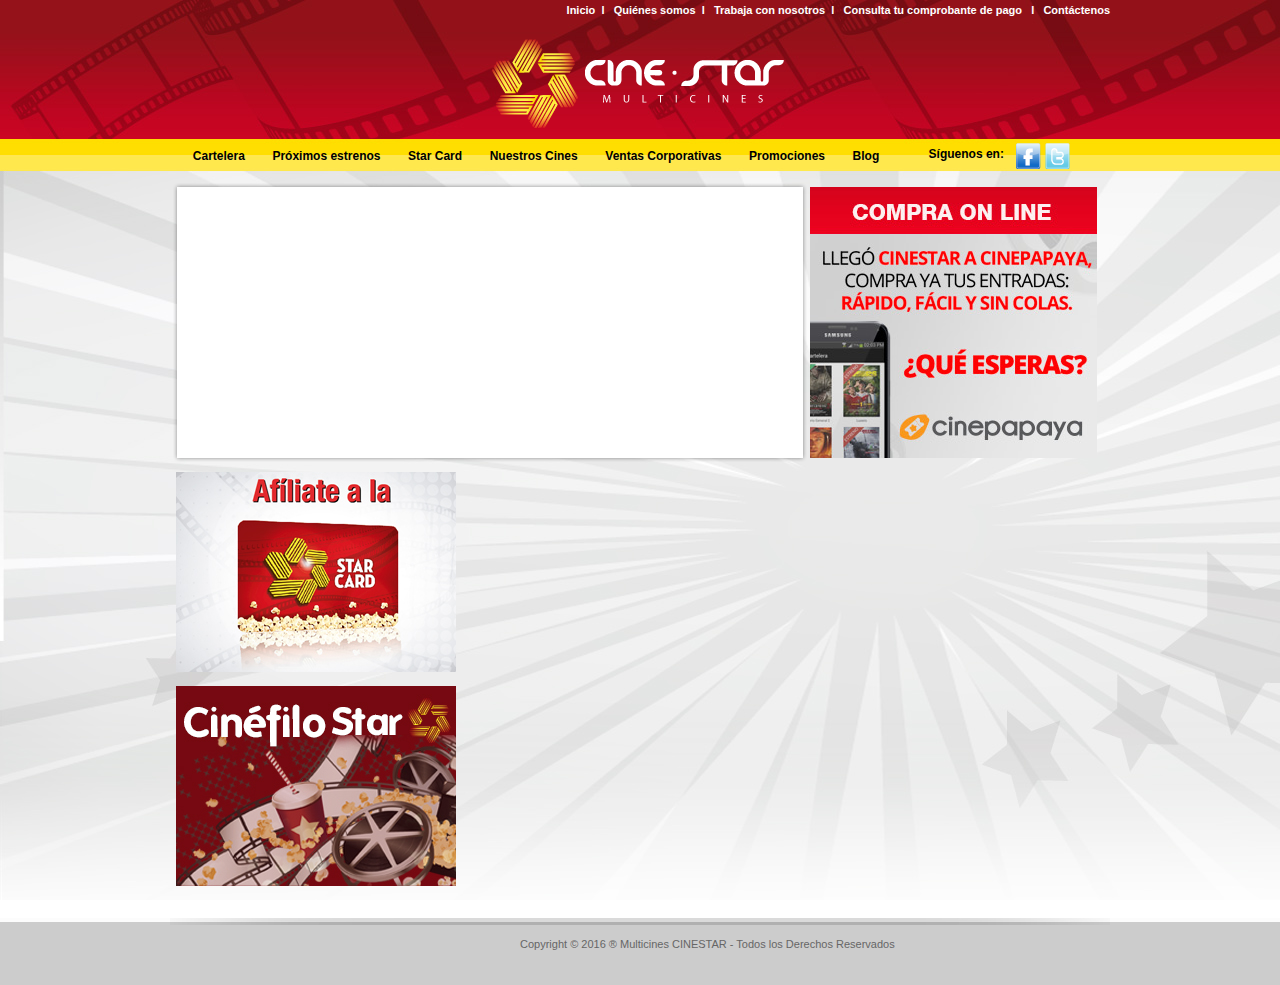
<file: cinestar_jss/index.html>
﻿<!DOCTYPE html>
<html lang="es">
	<head>
		<meta charset="utf-8">
		<meta http-equiv="X-UA-Compatible" content="IE=edge">
		<meta name="viewport" content="width=device-width, user-scalable=no, initial-scale=1.0, maximum-scale=1.0, minimum-scale=1.0">
		<meta name="description" content="Multicines Cinestar es una empresa pionera en el formato de multicines en el Perú. Información de películas, estrenos, concursos y más">
		<link rel="shortcut icon" href="img/varios/favicon.ico">
		<link href="css/estilos.css" rel="stylesheet" type="text/css">
		<title>Multicines Cinestar</title>
	</head>
	<body>

		<header>
			<nav class="nav-sec">
        		<a href="index.html">Inicio</a>&nbsp;&nbsp;l&nbsp;&nbsp;
        		<a href="http://www.cinestar.com.pe/quienes_somos">Quiénes somos</a>&nbsp;&nbsp;l&nbsp;&nbsp;
        		<a href="http://www.cinestar.com.pe/trabaja_con_nosotros">Trabaja con nosotros</a>&nbsp;&nbsp;l&nbsp;&nbsp;
        		<a href="https://www.efact.pe/consult.html" target="_blank">Consulta tu comprobante de pago </a>&nbsp;&nbsp;l&nbsp;&nbsp;
        		<a href="http://www.cinestar.com.pe/contactenos/#contenido_titulo" class="anchorLink">Contáctenos</a>
			</nav>
			<div class="area-logo">
				<a href="index.html"><img src="img/varios/logo-cinestar.png"/></a>
			</div>
			<nav class="menu">
				<span class="img-social">
					<a href="http://www.facebook.com/multicinestar" target="_blank"><img src="img/varios/ico-face.png"/></a>
					<a href="http://www.twitter.com/multicinestar" target="_blank"><img src="img/varios/ico-twitter.png"/></a>
				</span>
				<span class="social">Síguenos en: </span>
				<ul class="menu-principal">
		    		<li class="menu-item"><a href="peliculas.html?id=cartelera">Cartelera</a></li>
		       		<li class="menu-item"><a href="peliculas.html?id=estrenos">Próximos estrenos</a></li>
		       		<li class="menu-item"><a href="http://www.cinestar.com.pe/starcard">Star Card</a></li>
		        	<li class="menu-item"><a href="cines.html">Nuestros Cines</a></li>
		        	<li class="menu-item"><a href="http://www.cinestar.com.pe/ventas_corporativas">Ventas Corporativas</a></li>
		        	<li class="menu-item"><a href="http://www.cinestar.com.pe/promociones">Promociones</a></li>
		        	<li class="menu-item"><a href="http://www.cinestar.com.pe/cinefilo_star">Blog</a></li>
		    	</ul>
			</nav>
			<div class="slider">

			</div>
			<div class="papaya">
				<a href="http://www.cinepapaya.com/pe/cinestar" target="_blank"><img src="img/varios/bg-papaya.jpg"/></a>
			</div>
		</header>
	
		<div class="contenido">
			<div class="publicidad">
				<a href="http://www.cinestar.com.pe/starcard/"><img src="img/varios/starcard.jpg"/></a>
				<a href="http://www.cinestar.com.pe/cinefilo_star/"><img src="img/varios/cinefilo-star.jpg"/></a>
			</div>
			<div class="contenido-interno" id="contenido-interno">
				
			</div>
		</div>
		<div class="clearbox"><br/></div>

		<footer>
			<div class="contenido-footer">
				<p>Copyright © 2016 ® Multicines CINESTAR - Todos los Derechos Reservados</p>
			</div>
		</footer>

	</body>
</html>
</file>
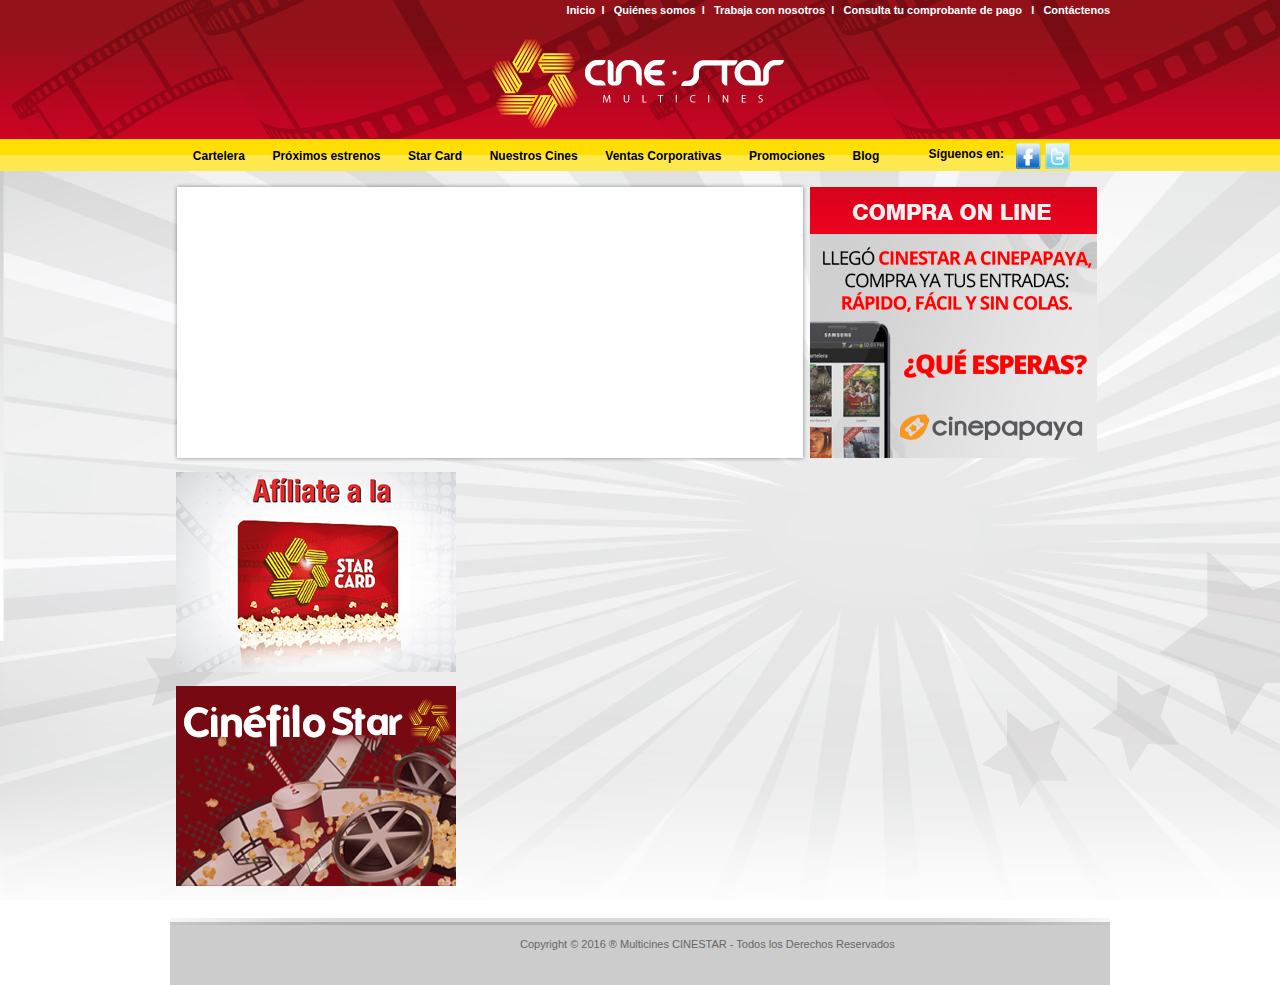
<file: cinestar_jss/cine.html>
﻿<!DOCTYPE html>
<html lang="es">
	<head>
		<meta charset="utf-8">
		<meta http-equiv="X-UA-Compatible" content="IE=edge">
		<meta name="viewport" content="width=device-width, user-scalable=no, initial-scale=1.0, maximum-scale=1.0, minimum-scale=1.0">
		<meta name="description" content="Multicines Cinestar es una empresa pionera en el formato de multicines en el Perú. Información de películas, estrenos, concursos y más">
		<link rel="shortcut icon" href="img/varios/favicon.ico">
		<link href="css/estilos.css" rel="stylesheet" type="text/css">
		<title>Multicines Cinestar</title>
	</head>
	<body>

		<header>
			<nav class="nav-sec">
        		<a href="index.html">Inicio</a>&nbsp;&nbsp;l&nbsp;&nbsp;
        		<a href="http://www.cinestar.com.pe/quienes_somos">Quiénes somos</a>&nbsp;&nbsp;l&nbsp;&nbsp;
        		<a href="http://www.cinestar.com.pe/trabaja_con_nosotros">Trabaja con nosotros</a>&nbsp;&nbsp;l&nbsp;&nbsp;
        		<a href="https://www.efact.pe/consult.html" target="_blank">Consulta tu comprobante de pago </a>&nbsp;&nbsp;l&nbsp;&nbsp;
        		<a href="http://www.cinestar.com.pe/contactenos/#contenido_titulo" class="anchorLink">Contáctenos</a>
			</nav>
			<div class="area-logo">
				<a href="index.html"><img src="img/varios/logo-cinestar.png"/></a>
			</div>
			<nav class="menu">
				<span class="img-social">
					<a href="http://www.facebook.com/multicinestar" target="_blank"><img src="img/varios/ico-face.png"/></a>
					<a href="http://www.twitter.com/multicinestar" target="_blank"><img src="img/varios/ico-twitter.png"/></a>
				</span>
				<span class="social">Síguenos en: </span>
				<ul class="menu-principal">
		    		<li class="menu-item"><a href="peliculas.html?id=cartelera">Cartelera</a></li>
		       		<li class="menu-item"><a href="peliculas.html?id=estrenos">Próximos estrenos</a></li>
		       		<li class="menu-item"><a href="http://www.cinestar.com.pe/starcard">Star Card</a></li>
		        	<li class="menu-item"><a href="cines.html">Nuestros Cines</a></li>
		        	<li class="menu-item"><a href="http://www.cinestar.com.pe/ventas_corporativas">Ventas Corporativas</a></li>
		        	<li class="menu-item"><a href="http://www.cinestar.com.pe/promociones">Promociones</a></li>
		        	<li class="menu-item"><a href="http://www.cinestar.com.pe/cinefilo_star">Blog</a></li>
		    	</ul>
			</nav>
			<div class="slider">

			</div>
			<div class="papaya">
				<a href="http://www.cinepapaya.com/pe/cinestar" target="_blank"><img src="img/varios/bg-papaya.jpg"/></a>
			</div>
		</header>
	
		<div class="contenido">
			<div class="publicidad">
				<a href="http://www.cinestar.com.pe/starcard/"><img src="img/varios/starcard.jpg"/></a>
				<a href="http://www.cinestar.com.pe/cinefilo_star/"><img src="img/varios/cinefilo-star.jpg"/></a>
			</div>
			<div class="contenido-interno" id="contenido-interno">

		</div>
		<div class="clearbox"><br/></div>

		<footer>
			<div class="contenido-footer">
				<p>Copyright © 2016 ® Multicines CINESTAR - Todos los Derechos Reservados</p>
			</div>
		</footer>

		<script src="js/cine.js"></script>
	</body>
</html>
</file>
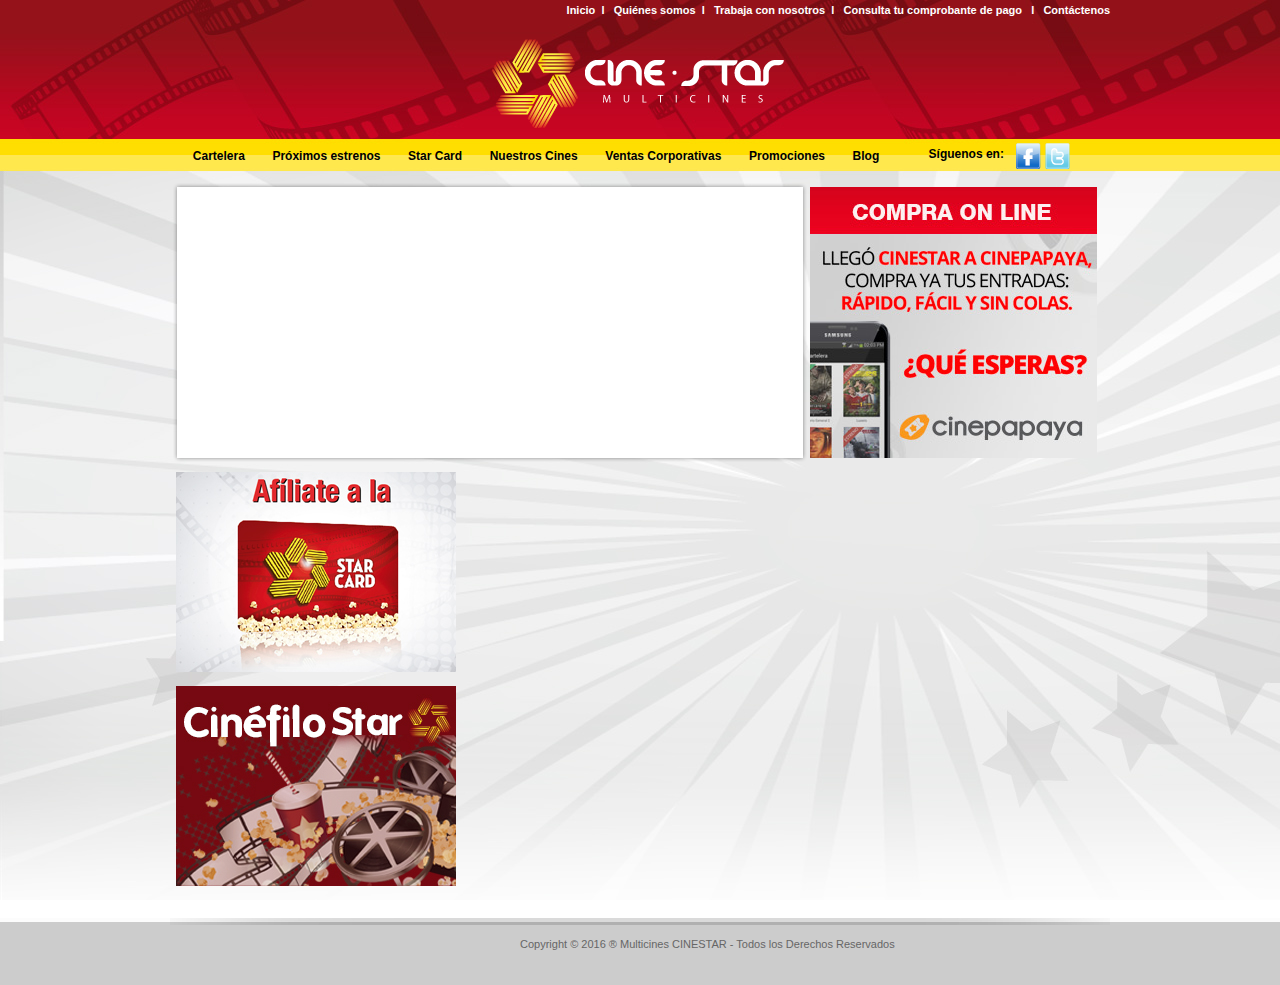
<file: cinestar_jss/cines.html>
﻿<!DOCTYPE html>
<html>
	<head>
		<meta charset="utf-8">
		<meta http-equiv="X-UA-Compatible" content="IE=edge">
		<meta name="viewport" content="width=device-width, user-scalable=no, initial-scale=1.0, maximum-scale=1.0, minimum-scale=1.0">
		<meta name="description" content="Multicines Cinestar es una empresa pionera en el formato de multicines en el Perú. Información de películas, estrenos, concursos y más">
		<link rel="shortcut icon" href="img/varios/favicon.ico">
		<link href="css/estilos.css" rel="stylesheet" type="text/css">
		<title>Multicines Cinestar</title>
	</head>
	<body>

		<header>
			<nav class="nav-sec">
        		<a href="index.html">Inicio</a>&nbsp;&nbsp;l&nbsp;&nbsp;
        		<a href="http://www.cinestar.com.pe/quienes_somos">Quiénes somos</a>&nbsp;&nbsp;l&nbsp;&nbsp;
        		<a href="http://www.cinestar.com.pe/trabaja_con_nosotros">Trabaja con nosotros</a>&nbsp;&nbsp;l&nbsp;&nbsp;
        		<a href="https://www.efact.pe/consult.html" target="_blank">Consulta tu comprobante de pago </a>&nbsp;&nbsp;l&nbsp;&nbsp;
        		<a href="http://www.cinestar.com.pe/contactenos/#contenido_titulo" class="anchorLink">Contáctenos</a>
			</nav>
			<div class="area-logo">
				<a href="index.html"><img src="img/varios/logo-cinestar.png"/></a>
			</div>
			<nav class="menu">
				<span class="img-social">
					<a href="http://www.facebook.com/multicinestar" target="_blank"><img src="img/varios/ico-face.png"/></a>
					<a href="http://www.twitter.com/multicinestar" target="_blank"><img src="img/varios/ico-twitter.png"/></a>
				</span>
				<span class="social">Síguenos en: </span>
				<ul class="menu-principal">
		    		<li class="menu-item"><a href="peliculas.html?id=cartelera">Cartelera</a></li>
		       		<li class="menu-item"><a href="peliculas.html?id=estrenos">Próximos estrenos</a></li>
		       		<li class="menu-item"><a href="http://www.cinestar.com.pe/starcard">Star Card</a></li>
		        	<li class="menu-item"><a href="cines.html">Nuestros Cines</a></li>
		        	<li class="menu-item"><a href="http://www.cinestar.com.pe/ventas_corporativas">Ventas Corporativas</a></li>
		        	<li class="menu-item"><a href="http://www.cinestar.com.pe/promociones">Promociones</a></li>
		        	<li class="menu-item"><a href="http://www.cinestar.com.pe/cinefilo_star">Blog</a></li>
		    	</ul>
			</nav>
			<div class="slider">

			</div>
			<div class="papaya">
				<a href="http://www.cinepapaya.com/pe/cinestar" target="_blank"><img src="img/varios/bg-papaya.jpg"/></a>
			</div>
		</header>
	
		<div class="contenido">
			<div class="publicidad">
				<a href="http://www.cinestar.com.pe/starcard/"><img src="img/varios/starcard.jpg"/></a>
				<a href="http://www.cinestar.com.pe/cinefilo_star/"><img src="img/varios/cinefilo-star.jpg"/></a>
			</div>
			<div class="contenido-interno" id="contenido-interno">

			</div>
		</div>
		<div class="clearbox"><br/></div>

		<footer>
			<div class="contenido-footer">
				<p>Copyright © 2016 ® Multicines CINESTAR - Todos los Derechos Reservados</p>
			</div>
		</footer>

		<script src="js/cines.js"></script>
	</body>
</html>
</file>
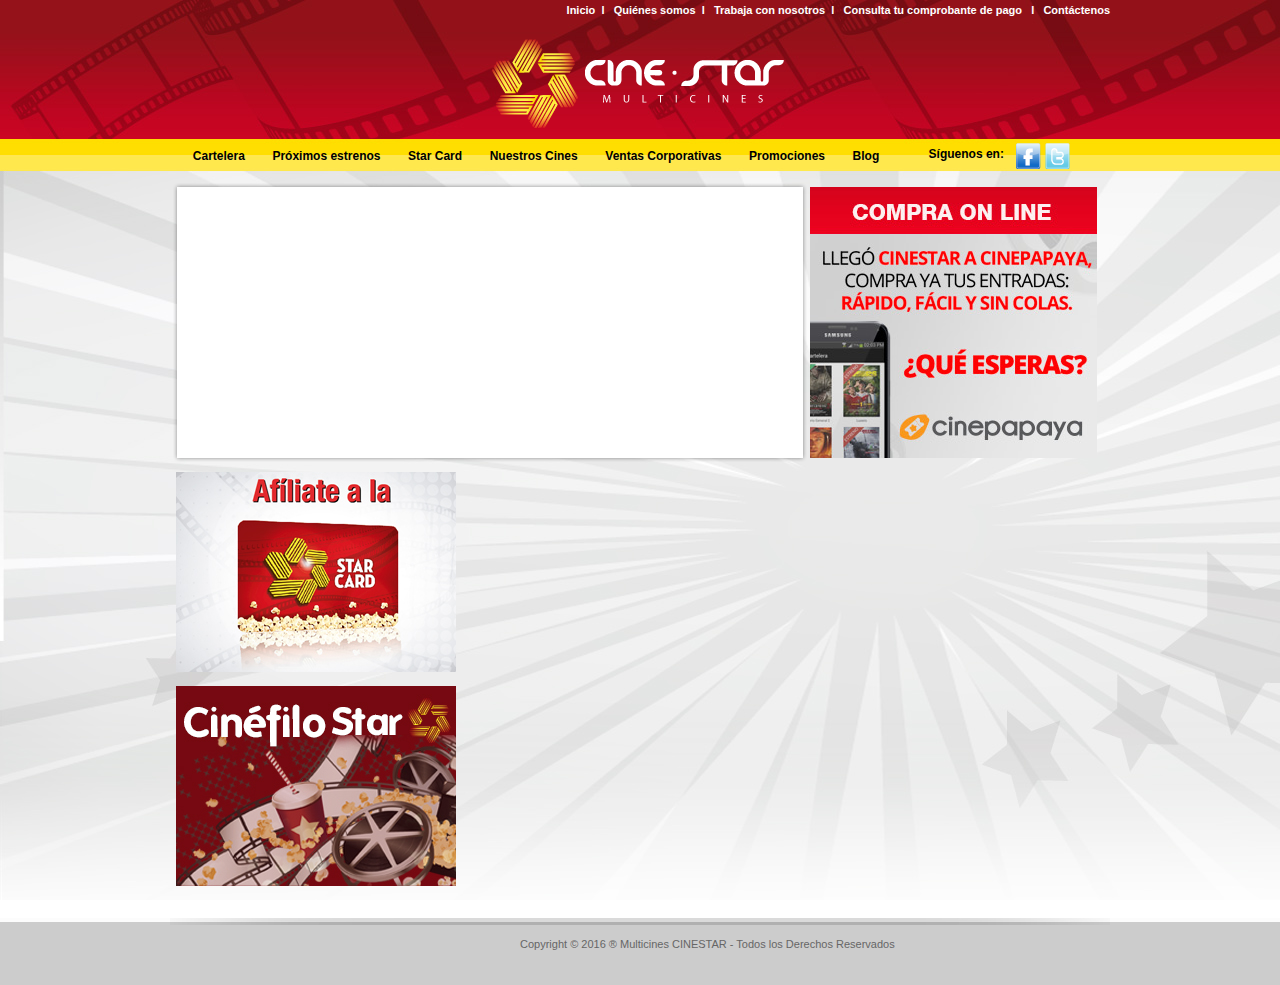
<file: cinestar_jss/pelicula.html>
﻿<!DOCTYPE html>
<html lang="es">
	<head>
		<meta charset="utf-8">
		<meta http-equiv="X-UA-Compatible" content="IE=edge">
		<meta name="viewport" content="width=device-width, user-scalable=no, initial-scale=1.0, maximum-scale=1.0, minimum-scale=1.0">
		<meta name="description" content="Multicines Cinestar es una empresa pionera en el formato de multicines en el Perú. Información de películas, estrenos, concursos y más">
		<link rel="shortcut icon" href="img/varios/favicon.ico">
		<link href="css/estilos.css" rel="stylesheet" type="text/css">
		<title>Multicines Cinestar</title>
	</head>
	<body>

		<header>
			<nav class="nav-sec">
        		<a href="index.html">Inicio</a>&nbsp;&nbsp;l&nbsp;&nbsp;
        		<a href="http://www.cinestar.com.pe/quienes_somos">Quiénes somos</a>&nbsp;&nbsp;l&nbsp;&nbsp;
        		<a href="http://www.cinestar.com.pe/trabaja_con_nosotros">Trabaja con nosotros</a>&nbsp;&nbsp;l&nbsp;&nbsp;
        		<a href="https://www.efact.pe/consult.html" target="_blank">Consulta tu comprobante de pago </a>&nbsp;&nbsp;l&nbsp;&nbsp;
        		<a href="http://www.cinestar.com.pe/contactenos/#contenido_titulo" class="anchorLink">Contáctenos</a>
			</nav>
			<div class="area-logo">
				<a href="index.html"><img src="img/varios/logo-cinestar.png"/></a>
			</div>
			<nav class="menu">
				<span class="img-social">
					<a href="http://www.facebook.com/multicinestar" target="_blank"><img src="img/varios/ico-face.png"/></a>
					<a href="http://www.twitter.com/multicinestar" target="_blank"><img src="img/varios/ico-twitter.png"/></a>
				</span>
				<span class="social">Síguenos en: </span>
				<ul class="menu-principal">
		    		<li class="menu-item"><a href="peliculas.html?id=cartelera">Cartelera</a></li>
		       		<li class="menu-item"><a href="peliculas.html?id=estrenos">Próximos estrenos</a></li>
		       		<li class="menu-item"><a href="http://www.cinestar.com.pe/starcard">Star Card</a></li>
		        	<li class="menu-item"><a href="cines.html">Nuestros Cines</a></li>
		        	<li class="menu-item"><a href="http://www.cinestar.com.pe/ventas_corporativas">Ventas Corporativas</a></li>
		        	<li class="menu-item"><a href="http://www.cinestar.com.pe/promociones">Promociones</a></li>
		        	<li class="menu-item"><a href="http://www.cinestar.com.pe/cinefilo_star">Blog</a></li>
		    	</ul>
			</nav>
			<div class="slider">

			</div>
			<div class="papaya">
				<a href="http://www.cinepapaya.com/pe/cinestar" target="_blank"><img src="img/varios/bg-papaya.jpg"/></a>
			</div>
		</header>
	
		<div class="contenido">
			<div class="publicidad">
				<a href="http://www.cinestar.com.pe/starcard/"><img src="img/varios/starcard.jpg"/></a>
				<a href="http://www.cinestar.com.pe/cinefilo_star/"><img src="img/varios/cinefilo-star.jpg"/></a>
			</div>
			<div class="contenido-interno" id="contenido-interno">

			</div>
		</div>
		<div class="clearbox"><br/></div>

		<footer>
			<div class="contenido-footer">
				<p>Copyright © 2016 ® Multicines CINESTAR - Todos los Derechos Reservados</p>
			</div>
		</footer>
		
		<script src="js/pelicula.js"></script>
	</body>
</html>
</file>
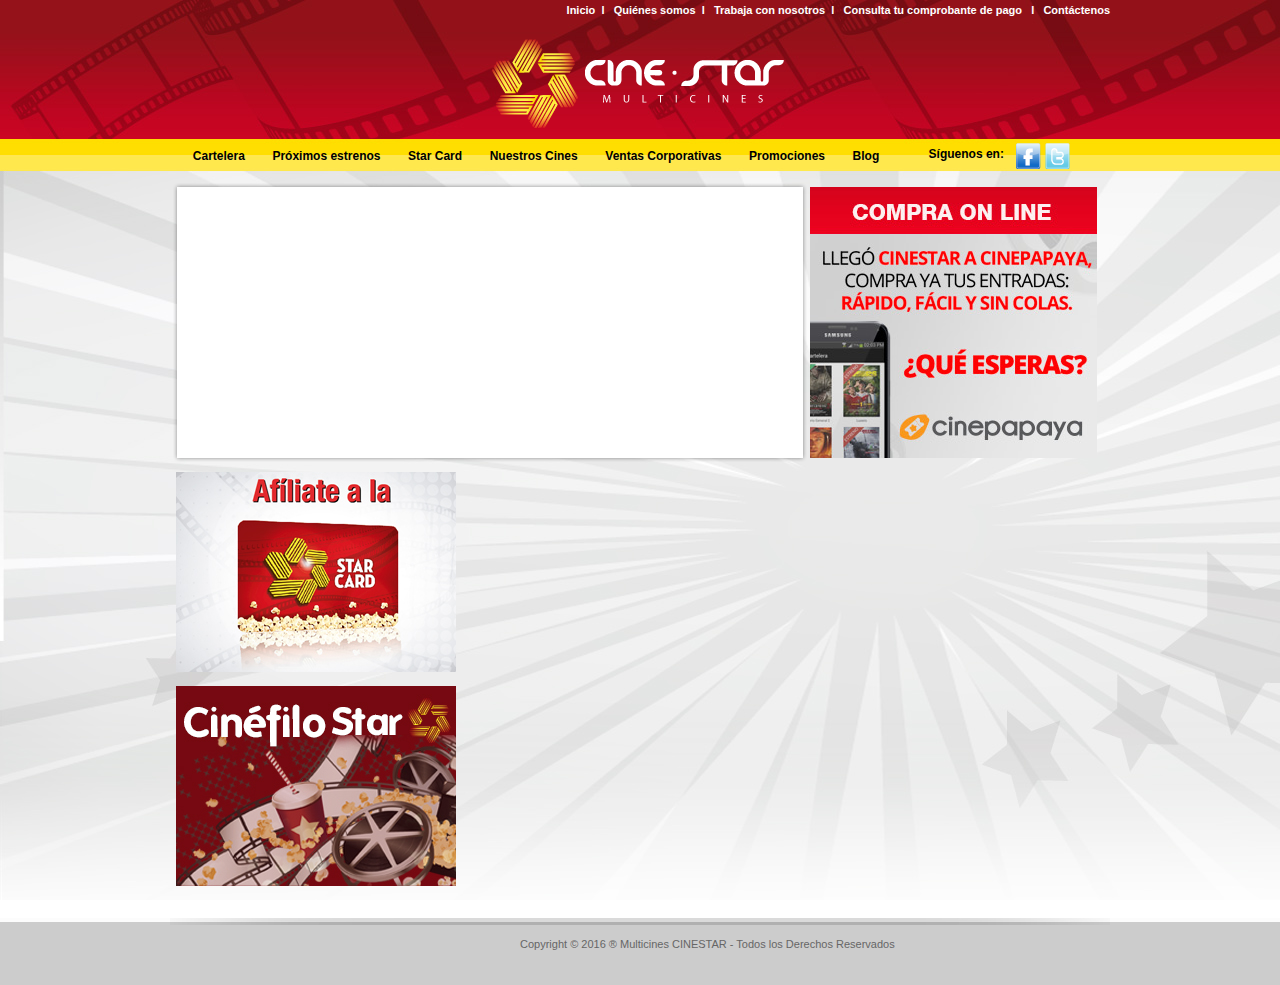
<file: cinestar_jss/peliculas.html>
﻿<!DOCTYPE html>
<html lang="es">
	<head>
		<meta charset="utf-8">
		<meta http-equiv="X-UA-Compatible" content="IE=edge">
		<meta name="viewport" content="width=device-width, user-scalable=no, initial-scale=1.0, maximum-scale=1.0, minimum-scale=1.0">
		<meta name="description" content="Multicines Cinestar es una empresa pionera en el formato de multicines en el Perú. Información de películas, estrenos, concursos y más">
		<link rel="shortcut icon" href="img/varios/favicon.ico">
		<link href="css/estilos.css" rel="stylesheet" type="text/css">
		<title>Multicines Cinestar</title>
	</head>
	<body>

		<header>
			<nav class="nav-sec">
        		<a href="index.html">Inicio</a>&nbsp;&nbsp;l&nbsp;&nbsp;
        		<a href="http://www.cinestar.com.pe/quienes_somos">Quiénes somos</a>&nbsp;&nbsp;l&nbsp;&nbsp;
        		<a href="http://www.cinestar.com.pe/trabaja_con_nosotros">Trabaja con nosotros</a>&nbsp;&nbsp;l&nbsp;&nbsp;
        		<a href="https://www.efact.pe/consult.html" target="_blank">Consulta tu comprobante de pago </a>&nbsp;&nbsp;l&nbsp;&nbsp;
        		<a href="http://www.cinestar.com.pe/contactenos/#contenido_titulo" class="anchorLink">Contáctenos</a>
			</nav>
			<div class="area-logo">
				<a href="index.html"><img src="img/varios/logo-cinestar.png"/></a>
			</div>
			<nav class="menu">
				<span class="img-social">
					<a href="http://www.facebook.com/multicinestar" target="_blank"><img src="img/varios/ico-face.png"/></a>
					<a href="http://www.twitter.com/multicinestar" target="_blank"><img src="img/varios/ico-twitter.png"/></a>
				</span>
				<span class="social">Síguenos en: </span>
				<ul class="menu-principal">
		    		<li class="menu-item"><a href="peliculas.html?id=cartelera">Cartelera</a></li>
		       		<li class="menu-item"><a href="peliculas.html?id=estrenos">Próximos estrenos</a></li>
		       		<li class="menu-item"><a href="http://www.cinestar.com.pe/starcard">Star Card</a></li>
		        	<li class="menu-item"><a href="cines.html">Nuestros Cines</a></li>
		        	<li class="menu-item"><a href="http://www.cinestar.com.pe/ventas_corporativas">Ventas Corporativas</a></li>
		        	<li class="menu-item"><a href="http://www.cinestar.com.pe/promociones">Promociones</a></li>
		        	<li class="menu-item"><a href="http://www.cinestar.com.pe/cinefilo_star">Blog</a></li>
		    	</ul>
			</nav>
			<div class="slider">

			</div>
			<div class="papaya">
				<a href="http://www.cinepapaya.com/pe/cinestar" target="_blank"><img src="img/varios/bg-papaya.jpg"/></a>
			</div>
		</header>
	
		<div class="contenido">
			<div class="publicidad">
				<a href="http://www.cinestar.com.pe/starcard/"><img src="img/varios/starcard.jpg"/></a>
				<a href="http://www.cinestar.com.pe/cinefilo_star/"><img src="img/varios/cinefilo-star.jpg"/></a>
			</div>
			<div class="contenido-interno" id="contenido-interno">
				
			</div>
		</div>
		<div class="clearbox"><br></div>

		<footer>
			<div class="contenido-footer">
				<p>Copyright © 2016 ® Multicines CINESTAR - Todos los Derechos Reservados</p>
			</div>
		</footer>

		<script src="js/peliculas.js"></script>
	</body>
</html>
</file>
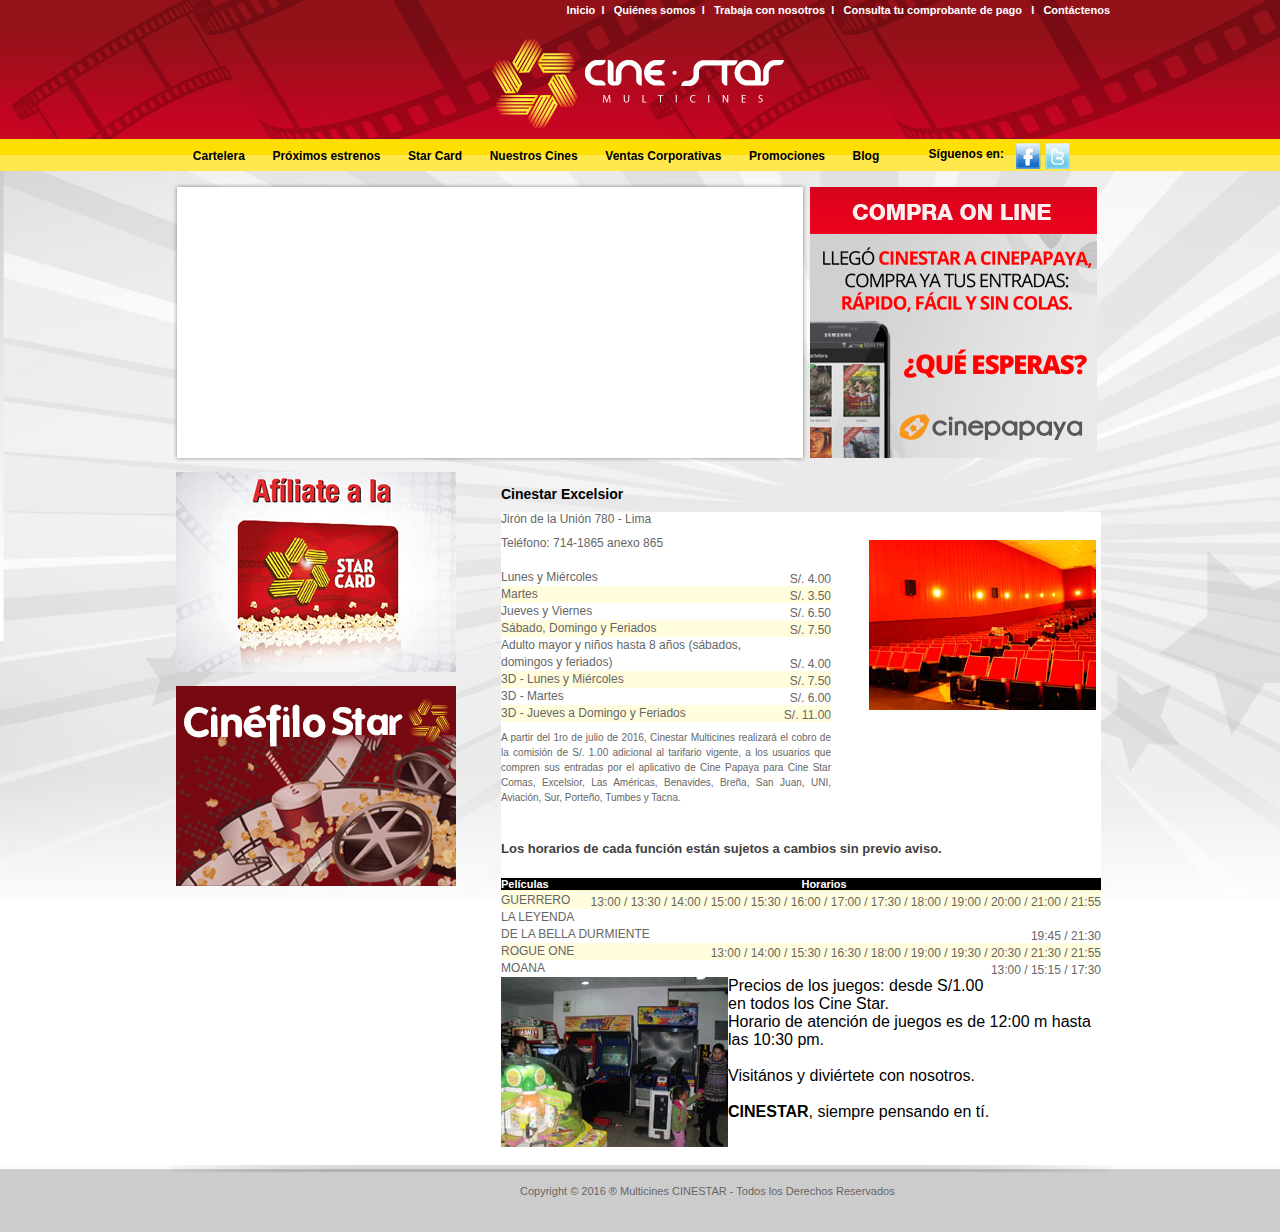
<file: cinestar/cinestar_html/cine.html>
﻿<!DOCTYPE html>
<html lang="es">
	<head>
		<meta charset="utf-8">
		<meta http-equiv="X-UA-Compatible" content="IE=edge">
		<meta name="viewport" content="width=device-width, user-scalable=no, initial-scale=1.0, maximum-scale=1.0, minimum-scale=1.0">
		<meta name="description" content="Multicines Cinestar es una empresa pionera en el formato de multicines en el Perú. Información de películas, estrenos, concursos y más">
		<link rel="shortcut icon" href="img/varios/favicon.ico">
		<link href="css/estilos.css" rel="stylesheet" type="text/css">
		<title>Multicines Cinestar</title>
	</head>
	<body>

		<header>
			<nav class="nav-sec">
        		<a href="index.html">Inicio</a>&nbsp;&nbsp;l&nbsp;&nbsp;
        		<a href="http://www.cinestar.com.pe/quienes_somos">Quiénes somos</a>&nbsp;&nbsp;l&nbsp;&nbsp;
        		<a href="http://www.cinestar.com.pe/trabaja_con_nosotros">Trabaja con nosotros</a>&nbsp;&nbsp;l&nbsp;&nbsp;
        		<a href="https://www.efact.pe/consult.html" target="_blank">Consulta tu comprobante de pago </a>&nbsp;&nbsp;l&nbsp;&nbsp;
        		<a href="http://www.cinestar.com.pe/contactenos/#contenido_titulo" class="anchorLink">Contáctenos</a>
			</nav>
			<div class="area-logo">
				<a href="index.html"><img src="img/varios/logo-cinestar.png"/></a>
			</div>
			<nav class="menu">
				<span class="img-social">
					<a href="http://www.facebook.com/multicinestar" target="_blank"><img src="img/varios/ico-face.png"/></a>
					<a href="http://www.twitter.com/multicinestar" target="_blank"><img src="img/varios/ico-twitter.png"/></a>
				</span>
				<span class="social">Síguenos en: </span>
				<ul class="menu-principal">
		    		<li class="menu-item"><a href="peliculas.html?id=cartelera">Cartelera</a></li>
		       		<li class="menu-item"><a href="peliculas.html?id=estrenos">Próximos estrenos</a></li>
		       		<li class="menu-item"><a href="http://www.cinestar.com.pe/starcard">Star Card</a></li>
		        	<li class="menu-item"><a href="cines.html">Nuestros Cines</a></li>
		        	<li class="menu-item"><a href="http://www.cinestar.com.pe/ventas_corporativas">Ventas Corporativas</a></li>
		        	<li class="menu-item"><a href="http://www.cinestar.com.pe/promociones">Promociones</a></li>
		        	<li class="menu-item"><a href="http://www.cinestar.com.pe/cinefilo_star">Blog</a></li>
		    	</ul>
			</nav>
			<div class="slider">

			</div>
			<div class="papaya">
				<a href="http://www.cinepapaya.com/pe/cinestar" target="_blank"><img src="img/varios/bg-papaya.jpg"/></a>
			</div>
		</header>
	
		<div class="contenido">
			<div class="publicidad">
				<a href="http://www.cinestar.com.pe/starcard/"><img src="img/varios/starcard.jpg"/></a>
				<a href="http://www.cinestar.com.pe/cinefilo_star/"><img src="img/varios/cinefilo-star.jpg"/></a>
			</div>
			<div class="contenido-interno" id="contenido-interno">

				<h2>Cinestar Excelsior</h2>
				<div class="cine-info">
					<div class="cine-info datos">
						<p>Jirón de la Unión 780 - Lima</p>
						<p>Teléfono: 714-1865 anexo 865</p>
						<br/>
						<div class="tabla">
							<div class="fila">
								<div class="celda-titulo">Lunes y Miércoles</div>
								<div class="celda">S/. 4.00</div>
							</div>
							<div class="fila impar">
								<div class="celda-titulo">Martes</div>
								<div class="celda">S/. 3.50</div>
							</div>
							<div class="fila">
								<div class="celda-titulo">Jueves y Viernes</div>
								<div class="celda">S/. 6.50</div>
							</div>
							<div class="fila impar">
								<div class="celda-titulo">Sábado, Domingo y Feriados</div>
								<div class="celda">S/. 7.50</div>
							</div>
							<div class="fila">
								<div class="celda-titulo">Adulto mayor y niños hasta 8 años (sábados, domingos y feriados)</div>
								<div class="celda">S/. 4.00</div>
							</div>
							<div class="fila impar">
								<div class="celda-titulo">3D - Lunes y Miércoles</div>
								<div class="celda">S/. 7.50</div>
							</div>
							<div class="fila">
								<div class="celda-titulo">3D - Martes</div>
								<div class="celda">S/. 6.00</div>
							</div>
							<div class="fila impar">
								<div class="celda-titulo">3D - Jueves a Domingo y Feriados</div>
								<div class="celda">S/. 11.00</div>
							</div>
						</div>
						<div class="aviso">
							<p>A partir del 1ro de julio de 2016, Cinestar Multicines realizará el cobro de la comisión de S/. 1.00 adicional al tarifario vigente, a los usuarios que compren sus entradas por el aplicativo de Cine Papaya para Cine Star Comas, Excelsior, Las Américas, Benavides, Breña, San Juan, UNI, Aviación, Sur, Porteño, Tumbes y Tacna.</p>
						</div>
					</div>
					<img src="img/cine/1.2.jpg"/>
					<br/><br/><h4>Los horarios de cada función están sujetos a cambios sin previo aviso.</h4><br/>
					<div class="cine-info peliculas">
						<div class="tabla">
							<div class="fila">
								<div class="celda-cabecera">Películas</div>
								<div class="celda-cabecera">Horarios</div>
							</div>
							<div class="fila impar">
								<div class="celda-titulo">GUERRERO</div>
								<div class="celda">13:00 / 13:30 / 14:00 / 15:00 / 15:30 / 16:00 / 17:00 / 17:30 / 18:00 / 19:00 / 20:00 / 21:00 / 21:55</div>
							</div>
							<div class="fila">
								<div class="celda-titulo">LA LEYENDA DE LA BELLA DURMIENTE</div>
								<div class="celda">19:45 / 21:30</div>
							</div>
							<div class="fila impar">
								<div class="celda-titulo">ROGUE ONE</div>
								<div class="celda">13:00 / 14:00 / 15:30 / 16:30 / 18:00 / 19:00 / 19:30 / 20:30 / 21:30 / 21:55</div>
							</div>
							<div class="fila">
								<div class="celda-titulo">MOANA</div>
								<div class="celda">13:00 / 15:15 / 17:30</div>
							</div>
						</div>
					</div>
				</div>
				<div>
					<img style="float:left;" src="img/cine/1.3.jpg" alt="Imagen del cine"/>
					<span class="tx_gris">Precios de los juegos: desde S/1.00 en todos los Cine Star.<br/>
						Horario de atención de juegos es de 12:00 m hasta las 10:30 pm. 
						<br/><br/>
						Visitános y diviértete con nosotros. 
						<br/><br/>
						<b>CINESTAR</b>, siempre pensando en tí. 
					</span>		
				</div>
				
			</div>
		</div>
		<div class="clearbox"><br/></div>

		<footer>
			<div class="contenido-footer">
				<p>Copyright © 2016 ® Multicines CINESTAR - Todos los Derechos Reservados</p>
			</div>
		</footer>

	</body>
</html>
</file>
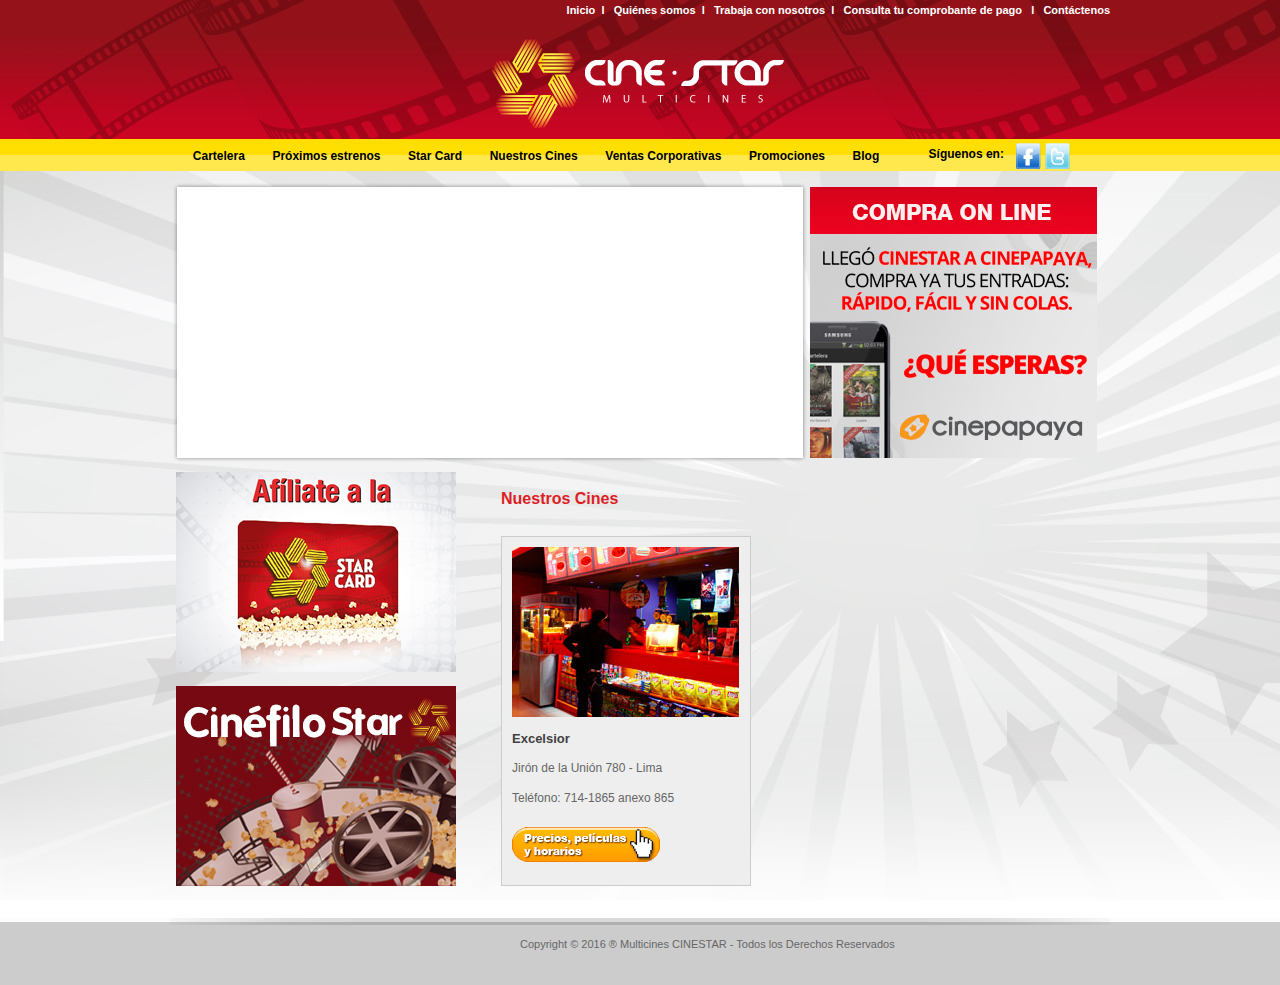
<file: cinestar/cinestar_html/cines.html>
﻿<!DOCTYPE html>
<html>
	<head>
		<meta charset="utf-8">
		<meta http-equiv="X-UA-Compatible" content="IE=edge">
		<meta name="viewport" content="width=device-width, user-scalable=no, initial-scale=1.0, maximum-scale=1.0, minimum-scale=1.0">
		<meta name="description" content="Multicines Cinestar es una empresa pionera en el formato de multicines en el Perú. Información de películas, estrenos, concursos y más">
		<link rel="shortcut icon" href="img/varios/favicon.ico">
		<link href="css/estilos.css" rel="stylesheet" type="text/css">
		<title>Multicines Cinestar</title>
	</head>
	<body>

		<header>
			<nav class="nav-sec">
        		<a href="index.html">Inicio</a>&nbsp;&nbsp;l&nbsp;&nbsp;
        		<a href="http://www.cinestar.com.pe/quienes_somos">Quiénes somos</a>&nbsp;&nbsp;l&nbsp;&nbsp;
        		<a href="http://www.cinestar.com.pe/trabaja_con_nosotros">Trabaja con nosotros</a>&nbsp;&nbsp;l&nbsp;&nbsp;
        		<a href="https://www.efact.pe/consult.html" target="_blank">Consulta tu comprobante de pago </a>&nbsp;&nbsp;l&nbsp;&nbsp;
        		<a href="http://www.cinestar.com.pe/contactenos/#contenido_titulo" class="anchorLink">Contáctenos</a>
			</nav>
			<div class="area-logo">
				<a href="index.html"><img src="img/varios/logo-cinestar.png"/></a>
			</div>
			<nav class="menu">
				<span class="img-social">
					<a href="http://www.facebook.com/multicinestar" target="_blank"><img src="img/varios/ico-face.png"/></a>
					<a href="http://www.twitter.com/multicinestar" target="_blank"><img src="img/varios/ico-twitter.png"/></a>
				</span>
				<span class="social">Síguenos en: </span>
				<ul class="menu-principal">
		    		<li class="menu-item"><a href="peliculas.html?id=cartelera">Cartelera</a></li>
		       		<li class="menu-item"><a href="peliculas.html?id=estrenos">Próximos estrenos</a></li>
		       		<li class="menu-item"><a href="http://www.cinestar.com.pe/starcard">Star Card</a></li>
		        	<li class="menu-item"><a href="cines.html">Nuestros Cines</a></li>
		        	<li class="menu-item"><a href="http://www.cinestar.com.pe/ventas_corporativas">Ventas Corporativas</a></li>
		        	<li class="menu-item"><a href="http://www.cinestar.com.pe/promociones">Promociones</a></li>
		        	<li class="menu-item"><a href="http://www.cinestar.com.pe/cinefilo_star">Blog</a></li>
		    	</ul>
			</nav>
			<div class="slider">

			</div>
			<div class="papaya">
				<a href="http://www.cinepapaya.com/pe/cinestar" target="_blank"><img src="img/varios/bg-papaya.jpg"/></a>
			</div>
		</header>
	
		<div class="contenido">
			<div class="publicidad">
				<a href="http://www.cinestar.com.pe/starcard/"><img src="img/varios/starcard.jpg"/></a>
				<a href="http://www.cinestar.com.pe/cinefilo_star/"><img src="img/varios/cinefilo-star.jpg"/></a>
			</div>
			<div class="contenido-interno" id="contenido-interno">

				<br/><h1>Nuestros Cines</h1><br/>
				<div class="contenido-cine">
	        	    <img src="img/cine/1.1.jpg" width="227" height="170"/>
            	   	<div class="datos-cine">
       				   	<h4>Excelsior</h4><br/>
                		<span>Jirón de la Unión 780 - Lima<br/><br/>Teléfono: 714-1865 anexo 865</span>
                	</div>
                	<br/>
                	<a href="http://www.cinestar.com.pe/multicines/cine/Cinestar-Excelsior">
                		<img src="img/varios/ico-info2.png" width="150" height="40"/>
                	</a>
				</div>

			</div>
		</div>
		<div class="clearbox"><br/></div>

		<footer>
			<div class="contenido-footer">
				<p>Copyright © 2016 ® Multicines CINESTAR - Todos los Derechos Reservados</p>
			</div>
		</footer>

	</body>
</html>
</file>
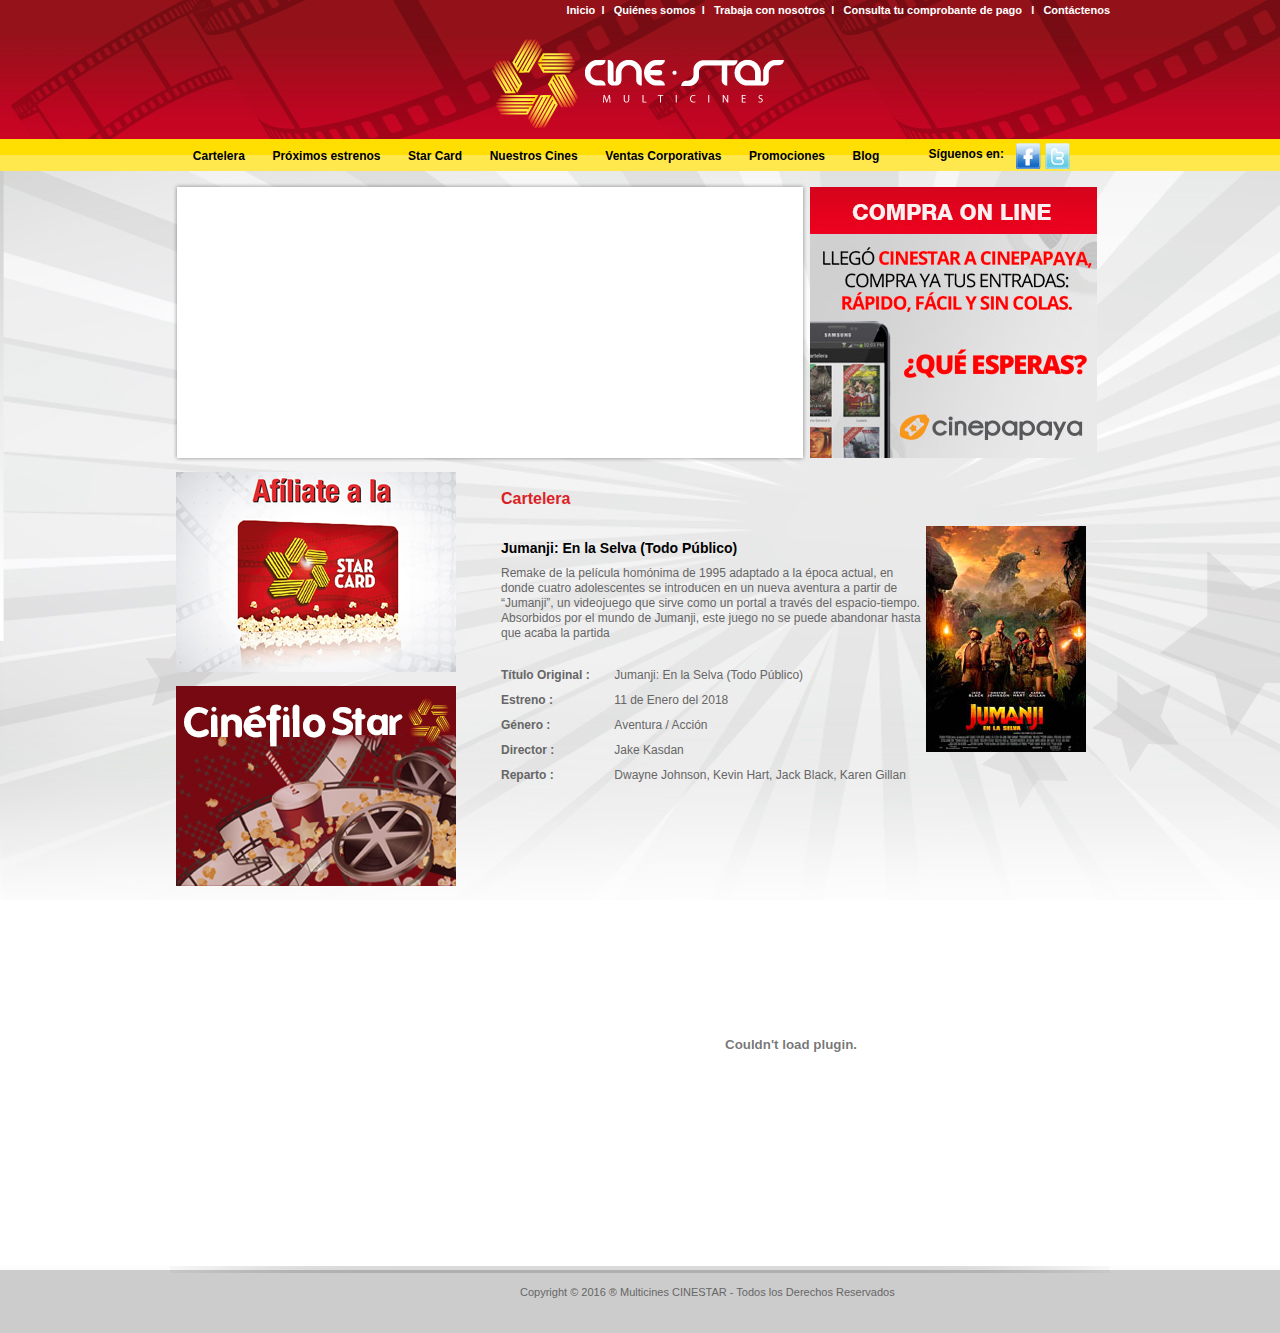
<file: cinestar/cinestar_html/pelicula.html>
﻿<!DOCTYPE html>
<html lang="es">
	<head>
		<meta charset="utf-8">
		<meta http-equiv="X-UA-Compatible" content="IE=edge">
		<meta name="viewport" content="width=device-width, user-scalable=no, initial-scale=1.0, maximum-scale=1.0, minimum-scale=1.0">
		<meta name="description" content="Multicines Cinestar es una empresa pionera en el formato de multicines en el Perú. Información de películas, estrenos, concursos y más">
		<link rel="shortcut icon" href="img/varios/favicon.ico">
		<link href="css/estilos.css" rel="stylesheet" type="text/css">
		<title>Multicines Cinestar</title>
	</head>
	<body>

		<header>
			<nav class="nav-sec">
        		<a href="index.html">Inicio</a>&nbsp;&nbsp;l&nbsp;&nbsp;
        		<a href="http://www.cinestar.com.pe/quienes_somos">Quiénes somos</a>&nbsp;&nbsp;l&nbsp;&nbsp;
        		<a href="http://www.cinestar.com.pe/trabaja_con_nosotros">Trabaja con nosotros</a>&nbsp;&nbsp;l&nbsp;&nbsp;
        		<a href="https://www.efact.pe/consult.html" target="_blank">Consulta tu comprobante de pago </a>&nbsp;&nbsp;l&nbsp;&nbsp;
        		<a href="http://www.cinestar.com.pe/contactenos/#contenido_titulo" class="anchorLink">Contáctenos</a>
			</nav>
			<div class="area-logo">
				<a href="index.html"><img src="img/varios/logo-cinestar.png"/></a>
			</div>
			<nav class="menu">
				<span class="img-social">
					<a href="http://www.facebook.com/multicinestar" target="_blank"><img src="img/varios/ico-face.png"/></a>
					<a href="http://www.twitter.com/multicinestar" target="_blank"><img src="img/varios/ico-twitter.png"/></a>
				</span>
				<span class="social">Síguenos en: </span>
				<ul class="menu-principal">
		    		<li class="menu-item"><a href="peliculas.html?id=cartelera">Cartelera</a></li>
		       		<li class="menu-item"><a href="peliculas.html?id=estrenos">Próximos estrenos</a></li>
		       		<li class="menu-item"><a href="http://www.cinestar.com.pe/starcard">Star Card</a></li>
		        	<li class="menu-item"><a href="cines.html">Nuestros Cines</a></li>
		        	<li class="menu-item"><a href="http://www.cinestar.com.pe/ventas_corporativas">Ventas Corporativas</a></li>
		        	<li class="menu-item"><a href="http://www.cinestar.com.pe/promociones">Promociones</a></li>
		        	<li class="menu-item"><a href="http://www.cinestar.com.pe/cinefilo_star">Blog</a></li>
		    	</ul>
			</nav>
			<div class="slider">

			</div>
			<div class="papaya">
				<a href="http://www.cinepapaya.com/pe/cinestar" target="_blank"><img src="img/varios/bg-papaya.jpg"/></a>
			</div>
		</header>
	
		<div class="contenido">
			<div class="publicidad">
				<a href="http://www.cinestar.com.pe/starcard/"><img src="img/varios/starcard.jpg"/></a>
				<a href="http://www.cinestar.com.pe/cinefilo_star/"><img src="img/varios/cinefilo-star.jpg"/></a>
			</div>
			<div class="contenido-interno" id="contenido-interno">

				<br/><h1>Cartelera</h1><br/>
				<div class="contenido-pelicula">
					<div class="datos-pelicula">
						<h2>Jumanji: En la Selva (Todo Público)</h2>
						<p>Remake de la película homónima de 1995 adaptado a la época actual, en donde cuatro adolescentes se introducen en un nueva aventura a partir de “Jumanji”, un videojuego que sirve como un portal a través del espacio-tiempo. Absorbidos por el mundo de Jumanji, este juego no se puede abandonar hasta que acaba la partida</p>
						<br/>
						<div class="tabla">
							<div class="fila">
								<div class="celda-titulo">Título Original :</div>
								<div class="celda">Jumanji: En la Selva (Todo Público)</div>
							</div>
							<div class="fila">
								<div class="celda-titulo">Estreno :</div>
								<div class="celda">11 de Enero del 2018</div>
							</div>
							<div class="fila">
								<div class="celda-titulo">Género :</div>
								<div class="celda">Aventura / Acción</div>
							</div>
							<div class="fila">
								<div class="celda-titulo">Director :</div>
								<div class="celda">Jake Kasdan</div>
							</div>
							<div class="fila">
								<div class="celda-titulo">Reparto :</div>
								<div class="celda">Dwayne Johnson, Kevin Hart, Jack Black, Karen Gillan</div>
							</div>
						</div>
					</div>
					<img src="img/pelicula/1.jpg" width="160" height="226"><br/><br/>
				</div>
				<div class="pelicula-video">
					<embed src="https://www.youtube.com/v/6maujJFcuxAfs" type="application/x-shockwave-flash" allowscriptaccess="always" allowfullscreen="true" width="580" height="400">
				</div>

			</div>
		</div>
		<div class="clearbox"><br/></div>

		<footer>
			<div class="contenido-footer">
				<p>Copyright © 2016 ® Multicines CINESTAR - Todos los Derechos Reservados</p>
			</div>
		</footer>
		
	</body>
</html>
</file>
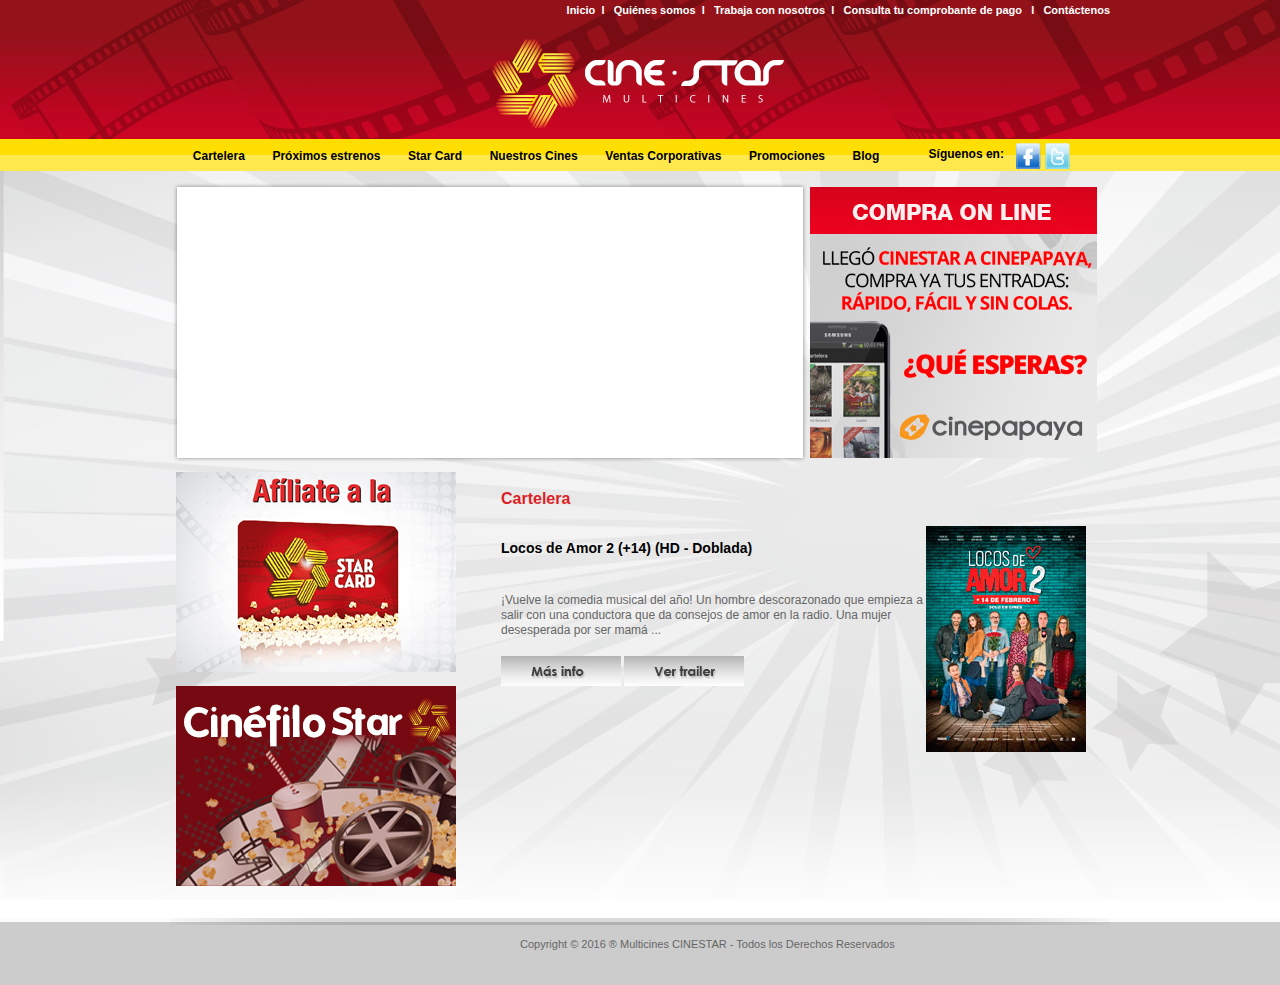
<file: cinestar/cinestar_html/peliculas.html>
﻿<!DOCTYPE html>
<html lang="es">
	<head>
		<meta charset="utf-8">
		<meta http-equiv="X-UA-Compatible" content="IE=edge">
		<meta name="viewport" content="width=device-width, user-scalable=no, initial-scale=1.0, maximum-scale=1.0, minimum-scale=1.0">
		<meta name="description" content="Multicines Cinestar es una empresa pionera en el formato de multicines en el Perú. Información de películas, estrenos, concursos y más">
		<link rel="shortcut icon" href="img/varios/favicon.ico">
		<link href="css/estilos.css" rel="stylesheet" type="text/css">
		<title>Multicines Cinestar</title>
	</head>
	<body>

		<header>
			<nav class="nav-sec">
        		<a href="index.html">Inicio</a>&nbsp;&nbsp;l&nbsp;&nbsp;
        		<a href="http://www.cinestar.com.pe/quienes_somos">Quiénes somos</a>&nbsp;&nbsp;l&nbsp;&nbsp;
        		<a href="http://www.cinestar.com.pe/trabaja_con_nosotros">Trabaja con nosotros</a>&nbsp;&nbsp;l&nbsp;&nbsp;
        		<a href="https://www.efact.pe/consult.html" target="_blank">Consulta tu comprobante de pago </a>&nbsp;&nbsp;l&nbsp;&nbsp;
        		<a href="http://www.cinestar.com.pe/contactenos/#contenido_titulo" class="anchorLink">Contáctenos</a>
			</nav>
			<div class="area-logo">
				<a href="index.html"><img src="img/varios/logo-cinestar.png"/></a>
			</div>
			<nav class="menu">
				<span class="img-social">
					<a href="http://www.facebook.com/multicinestar" target="_blank"><img src="img/varios/ico-face.png"/></a>
					<a href="http://www.twitter.com/multicinestar" target="_blank"><img src="img/varios/ico-twitter.png"/></a>
				</span>
				<span class="social">Síguenos en: </span>
				<ul class="menu-principal">
		    		<li class="menu-item"><a href="peliculas.html?id=cartelera">Cartelera</a></li>
		       		<li class="menu-item"><a href="peliculas.html?id=estrenos">Próximos estrenos</a></li>
		       		<li class="menu-item"><a href="http://www.cinestar.com.pe/starcard">Star Card</a></li>
		        	<li class="menu-item"><a href="cines.html">Nuestros Cines</a></li>
		        	<li class="menu-item"><a href="http://www.cinestar.com.pe/ventas_corporativas">Ventas Corporativas</a></li>
		        	<li class="menu-item"><a href="http://www.cinestar.com.pe/promociones">Promociones</a></li>
		        	<li class="menu-item"><a href="http://www.cinestar.com.pe/cinefilo_star">Blog</a></li>
		    	</ul>
			</nav>
			<div class="slider">

			</div>
			<div class="papaya">
				<a href="http://www.cinepapaya.com/pe/cinestar" target="_blank"><img src="img/varios/bg-papaya.jpg"/></a>
			</div>
		</header>
	
		<div class="contenido">
			<div class="publicidad">
				<a href="http://www.cinestar.com.pe/starcard/"><img src="img/varios/starcard.jpg"/></a>
				<a href="http://www.cinestar.com.pe/cinefilo_star/"><img src="img/varios/cinefilo-star.jpg"/></a>
			</div>
			<div class="contenido-interno" id="contenido-interno">
				
				<br/><h1>Cartelera</h1><br/>
				<div class="contenido-pelicula">
					<div class="datos-pelicula">
						<h2>Locos de Amor 2 (+14) (HD - Doblada)</h2><br/>
						<p>¡Vuelve la comedia musical del año! Un hombre descorazonado que empieza a salir con una conductora que da consejos de amor en la radio. Una mujer desesperada por ser mamá ...</p>
						<br/>
                       	<div class="boton-pelicula"> 
                       		<a href="http://www.cinestar.com.pe/cartelera/pelicula/Locos-de-Amor-2" >
                       			<img src="img/varios/btn-mas-info.jpg" width="120" height="30" alt="Ver info"/>
                       		</a>
               			</div>
               			<div class="boton-pelicula"> 
               				<a href="https://www.youtube.com/v/v3fspveODBI" target=_blank  onclick="return hs.htmlExpand(this, { objectType: 'iframe' } )" >
               					<img src="img/varios/btn-trailer.jpg" width="120" height="30" alt="Ver trailer"/>
               				</a>
                        </div> 
					</div>
					<img src="img/pelicula/10.jpg" width="160" height="226"/><br/><br/>
				</div>

			</div>
		</div>
		<div class="clearbox"><br></div>

		<footer>
			<div class="contenido-footer">
				<p>Copyright © 2016 ® Multicines CINESTAR - Todos los Derechos Reservados</p>
			</div>
		</footer>

	</body>
</html>
</file>
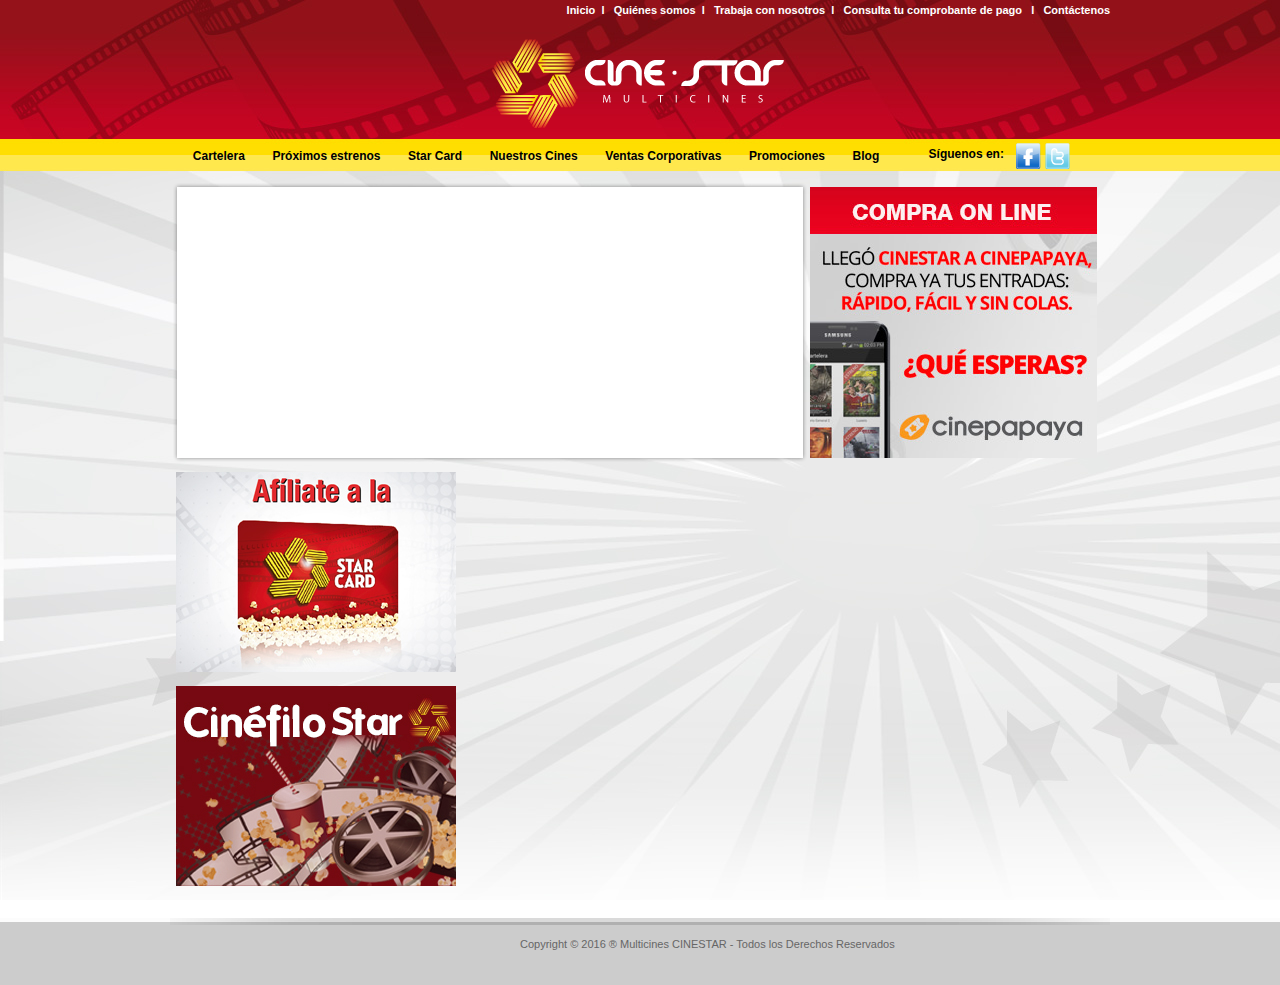
<file: cinestar_jss/cinestar_html/cines.html>
﻿<!DOCTYPE html>
<html>
	<head>
		<meta charset="utf-8">
		<meta http-equiv="X-UA-Compatible" content="IE=edge">
		<meta name="viewport" content="width=device-width, user-scalable=no, initial-scale=1.0, maximum-scale=1.0, minimum-scale=1.0">
		<meta name="description" content="Multicines Cinestar es una empresa pionera en el formato de multicines en el Perú. Información de películas, estrenos, concursos y más">
		<link rel="shortcut icon" href="img/varios/favicon.ico">
		<link href="css/estilos.css" rel="stylesheet" type="text/css">
		<title>Multicines Cinestar</title>
	</head>
	<body>

		<header>
			<nav class="nav-sec">
        		<a href="index.html">Inicio</a>&nbsp;&nbsp;l&nbsp;&nbsp;
        		<a href="http://www.cinestar.com.pe/quienes_somos">Quiénes somos</a>&nbsp;&nbsp;l&nbsp;&nbsp;
        		<a href="http://www.cinestar.com.pe/trabaja_con_nosotros">Trabaja con nosotros</a>&nbsp;&nbsp;l&nbsp;&nbsp;
        		<a href="https://www.efact.pe/consult.html" target="_blank">Consulta tu comprobante de pago </a>&nbsp;&nbsp;l&nbsp;&nbsp;
        		<a href="http://www.cinestar.com.pe/contactenos/#contenido_titulo" class="anchorLink">Contáctenos</a>
			</nav>
			<div class="area-logo">
				<a href="index.html"><img src="img/varios/logo-cinestar.png"/></a>
			</div>
			<nav class="menu">
				<span class="img-social">
					<a href="http://www.facebook.com/multicinestar" target="_blank"><img src="img/varios/ico-face.png"/></a>
					<a href="http://www.twitter.com/multicinestar" target="_blank"><img src="img/varios/ico-twitter.png"/></a>
				</span>
				<span class="social">Síguenos en: </span>
				<ul class="menu-principal">
		    		<li class="menu-item"><a href="peliculas.html?id=cartelera">Cartelera</a></li>
		       		<li class="menu-item"><a href="peliculas.html?id=estrenos">Próximos estrenos</a></li>
		       		<li class="menu-item"><a href="http://www.cinestar.com.pe/starcard">Star Card</a></li>
		        	<li class="menu-item"><a href="cines.html">Nuestros Cines</a></li>
		        	<li class="menu-item"><a href="http://www.cinestar.com.pe/ventas_corporativas">Ventas Corporativas</a></li>
		        	<li class="menu-item"><a href="http://www.cinestar.com.pe/promociones">Promociones</a></li>
		        	<li class="menu-item"><a href="http://www.cinestar.com.pe/cinefilo_star">Blog</a></li>
		    	</ul>
			</nav>
			<div class="slider">

			</div>
			<div class="papaya">
				<a href="http://www.cinepapaya.com/pe/cinestar" target="_blank"><img src="img/varios/bg-papaya.jpg"/></a>
			</div>
		</header>
	
		<div class="contenido">
			<div class="publicidad">
				<a href="http://www.cinestar.com.pe/starcard/"><img src="img/varios/starcard.jpg"/></a>
				<a href="http://www.cinestar.com.pe/cinefilo_star/"><img src="img/varios/cinefilo-star.jpg"/></a>
			</div>
			<div class="contenido-interno" id="contenido-interno">	

			</div>
		</div>
		<div class="clearbox"><br/></div>

		<footer>
			<div class="contenido-footer">
				<p>Copyright © 2016 ® Multicines CINESTAR - Todos los Derechos Reservados</p>
			</div>
		</footer>

		<script src="js/cines.js"></script>
	</body>
</html>
</file>
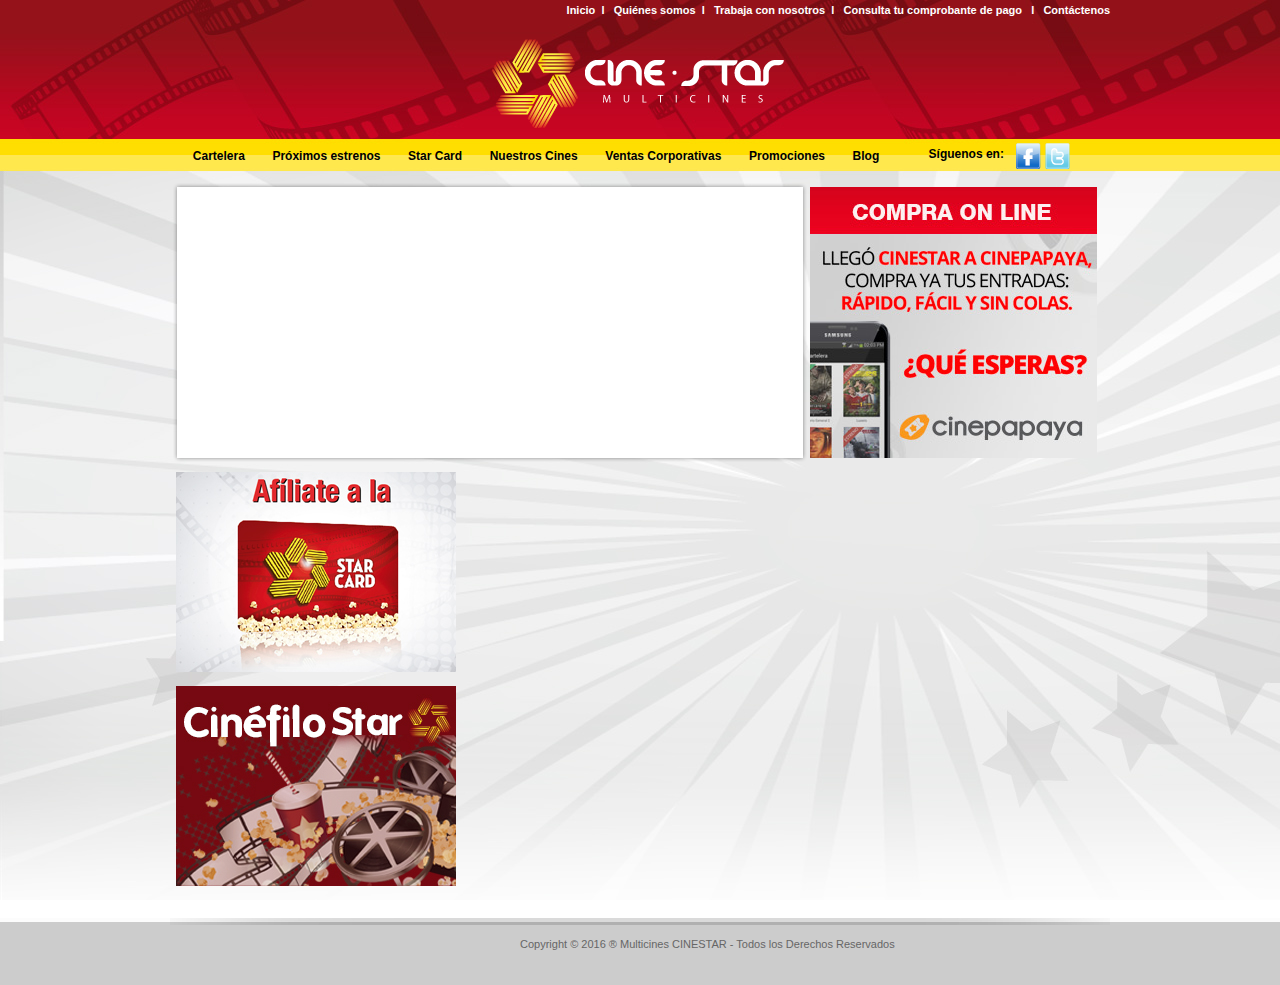
<file: cinestar_jss/cinestar_html/pelicula.html>
﻿<!DOCTYPE html>
<html lang="es">
	<head>
		<meta charset="utf-8">
		<meta http-equiv="X-UA-Compatible" content="IE=edge">
		<meta name="viewport" content="width=device-width, user-scalable=no, initial-scale=1.0, maximum-scale=1.0, minimum-scale=1.0">
		<meta name="description" content="Multicines Cinestar es una empresa pionera en el formato de multicines en el Perú. Información de películas, estrenos, concursos y más">
		<link rel="shortcut icon" href="img/varios/favicon.ico">
		<link href="css/estilos.css" rel="stylesheet" type="text/css">
		<title>Multicines Cinestar</title>
	</head>
	<body>

		<header>
			<nav class="nav-sec">
        		<a href="index.html">Inicio</a>&nbsp;&nbsp;l&nbsp;&nbsp;
        		<a href="http://www.cinestar.com.pe/quienes_somos">Quiénes somos</a>&nbsp;&nbsp;l&nbsp;&nbsp;
        		<a href="http://www.cinestar.com.pe/trabaja_con_nosotros">Trabaja con nosotros</a>&nbsp;&nbsp;l&nbsp;&nbsp;
        		<a href="https://www.efact.pe/consult.html" target="_blank">Consulta tu comprobante de pago </a>&nbsp;&nbsp;l&nbsp;&nbsp;
        		<a href="http://www.cinestar.com.pe/contactenos/#contenido_titulo" class="anchorLink">Contáctenos</a>
			</nav>
			<div class="area-logo">
				<a href="index.html"><img src="img/varios/logo-cinestar.png"/></a>
			</div>
			<nav class="menu">
				<span class="img-social">
					<a href="http://www.facebook.com/multicinestar" target="_blank"><img src="img/varios/ico-face.png"/></a>
					<a href="http://www.twitter.com/multicinestar" target="_blank"><img src="img/varios/ico-twitter.png"/></a>
				</span>
				<span class="social">Síguenos en: </span>
				<ul class="menu-principal">
		    		<li class="menu-item"><a href="peliculas.html?id=cartelera">Cartelera</a></li>
		       		<li class="menu-item"><a href="peliculas.html?id=estrenos">Próximos estrenos</a></li>
		       		<li class="menu-item"><a href="http://www.cinestar.com.pe/starcard">Star Card</a></li>
		        	<li class="menu-item"><a href="cines.html">Nuestros Cines</a></li>
		        	<li class="menu-item"><a href="http://www.cinestar.com.pe/ventas_corporativas">Ventas Corporativas</a></li>
		        	<li class="menu-item"><a href="http://www.cinestar.com.pe/promociones">Promociones</a></li>
		        	<li class="menu-item"><a href="http://www.cinestar.com.pe/cinefilo_star">Blog</a></li>
		    	</ul>
			</nav>
			<div class="slider">

			</div>
			<div class="papaya">
				<a href="http://www.cinepapaya.com/pe/cinestar" target="_blank"><img src="img/varios/bg-papaya.jpg"/></a>
			</div>
		</header>
	
		<div class="contenido">
			<div class="publicidad">
				<a href="http://www.cinestar.com.pe/starcard/"><img src="img/varios/starcard.jpg"/></a>
				<a href="http://www.cinestar.com.pe/cinefilo_star/"><img src="img/varios/cinefilo-star.jpg"/></a>
			</div>
			<div class="contenido-interno" id="contenido-interno">

			</div>
		</div>
		<div class="clearbox"><br/></div>

		<footer>
			<div class="contenido-footer">
				<p>Copyright © 2016 ® Multicines CINESTAR - Todos los Derechos Reservados</p>
			</div>
		</footer>

		<script src="js/pelicula.js"></script>
	</body>
</html>
</file>
<file: cinestar_jss/css/estilos.css>
ul, ol, li, h1, h2, h3, h4, h5, h6, pre, form, body, html, p, blockquote, fieldset, input {
    margin: 0;
    padding: 0;
}

h1, h2, h3, h4, h5, h6, pre, code { font-size: 1em; }

a img, :link img, :visited img { border: none; }

a:link, a:visited { }

* {
    box-sizing: border-box;
    margin: 0;
    padding: 0;
}

body {
    background-image: url(../img/varios/bg-web.jpg);
    background-repeat: repeat-x;
    font-family: "Century Gothic", Arial, Verdana;
}

header{
    width: 940px;
    height: 468px;
    margin: 0 auto;
}

footer {
    width: 100%;
    height: 67px;
    float: left;
    background-image: url(../img/varios/bg-footer.jpg);
    background-repeat: repeat-x;
    background-color: #ccc;
}

footer .contenido-footer {
    margin: 0 auto;
    width: 940px;
    height: 67px;
    background-image: url(../img/varios/bg-top-footer.jpg);
    background-repeat: no-repeat;
    padding: 10px 0 0 350px;
}

footer p {
    width: 540px;
    height: auto;
    font-family: Arial, Helvetica, sans-serif;
    font-size: 11px;
    font-style: normal;
    font-weight: normal;
    color: #666666;
    text-decoration: none;
}

div {
    display: block;
}

li {
    display: list-item;
    text-align: -webkit-match-parent;
}

h2 {
    font-size: 14px !important;
    color: #000;
    margin-bottom: 0.7em !important;
    margin-top: 1em !important;
    padding-left: 0px;
    font-style: normal;
    font-weight: 700;
    text-decoration: none;
}

p {
    font-family: "Century Gothic", Arial, Verdana !important;
    font-size: 12px;
    margin-bottom: 0em;
    margin-top: 0.8em !important;
    color: #666666;
     line-height: 15px;
    text-decoration: none;
}

.nav-sec {
    width: auto;
    height: 19px;
    font-size: 11px;
    font-weight: 700;
    color: #fff;
    text-align: right;
    margin-top: 4px;
}

.nav-sec a {
    color: #fff;
    text-decoration: none;
}

.nav-sec a:hover {
    color: #f6ec4f;
}

.area-logo {
    width: 235px;
    height: 112px;
    margin: 0 0 0 320px;
}

.menu {
    width: 940px;
    height: 32px;
    margin-top: 10px;
    float: left;
}

.menu ul li {
    display: inline;
}

nav span.social {
    color: #000;
    font-weight: bold;
    font-size: 12px;
    width: 87px;
    float: right;
    margin-top: 2px;
}

nav span.img-social {
    float: right;
    margin-top: -2px;
    margin-right: 40px;
}

nav ul.menu-principal {
    list-style: none;
    width: 730px;
    height: 32px;
    margin-top: 0px;
    font-size: 12px !important;
    font-weight: bold !important;
}

.menu-principal .menu-item {
    height: auto;
    margin: 0;
    padding: 0;
    float: left;
}

.menu-principal .menu-item a {
    color: #000;
    text-decoration: none;
    display: block;
    padding: 2px .4em;
    line-height: 1.5;
    zoom: 1;
    font-weight: bold;
}

ul.menu-principal li {
    margin-left: 18px !important;
}

ul.menu-principal li a:hover {
    color: #fff;
    box-shadow: inset 0px 0px 5px #999;
    border-radius:  5px;
}

.slider {
    width: 640px;
    height: 297px;
    margin: 0;
    float: left;
    background-image: url(../img/varios/bg-slider.png); 
    margin-left: 0px !important;
    padding-left: 1px;
    margin-top: -2px;
}

.papaya {
    width: 287px;
    height: 271px;
    margin: 0;
    float: left;
    margin-top: 10px;
}

.contenido {
    margin: 0 auto;
    width: 940px;
    height: auto;
}

.publicidad {
    width: 295px;
    height: auto;
    float: left;
    margin-left: 6px;
}

.publicidad a img {
    width: 280px;
    height: 200px;
    margin: 0 0 10px 0;
    background-color: #ccc;
}

.contenido-interno {
    width: 609px;
    height: auto;
    margin: 0;
    float: right;
}

.contenido-interno h1 {
    font-style: normal;
    font-weight: bold;
    color: #DC1F26;
    text-decoration: none;
    display: block;
}

.contenido-interno h4 {
    font-size: 13px !important;
    font-style: normal;
    font-weight: bold;
    color: #414141;
    text-decoration: none;
    display: block;
}

.clearbox {
    clear: both;
}

/* ---------- verCines ----------*/

.contenido-cine {
    width:250px;
    height:350px;
    margin-top:10px;
    margin-right:50px;
    padding:10px;
    float:left;  
    display:inline;
    background-color:#EEE;
    border:1px solid #cccccc;
}

.datos-cine {
    font-size: 12px;
    margin-bottom: 0em;
    margin-top: 0.8em !important;
    color: #666666;
    line-height: 15px;
    text-decoration: none;
}


/* ---------- verPeliculas ----------*/

.contenido-peliculas {
    width: 600px;
    height: auto;
    margin: 0 0 20px 0;
    float: left;
}

.datos-pelicula {
    width: 425px;
    height: auto;
    margin: 0 0 0 0;
    float: left;
}

.datos-pelicula h2 {
    font-size: 14px !important;
    color: #000;
    margin-bottom: 0.7em !important;
    margin-top: 1em !important;
    font-style: normal;
    font-weight: 700;
    text-decoration: none;
}

.datos-pelicula p {
    font-family: "Century Gothic", Arial, Verdana !important;
    font-size: 12px;
    margin-top: 0.8em !important;
    color: #666666;
    line-height: 15px;
    text-decoration: none;
}

.boton-pelicula {
    width: 120px;
    height: 30px;
    float: left;
    margin-right: 3px;
}


/* ---------- verPelicula ----------*/

.datos-pelicula .tabla {
    display: table;
    font-size: 12px;
    margin-bottom: 0em;
    margin-top: 0.8em !important;
    color: #666666;
    line-height: 15px;
    text-decoration: none;
}

.datos-pelicula .fila {
    display: table-row;
}

.datos-pelicula .celda-titulo {
    font-weight: bold;
    height: 25px;
}

.datos-pelicula .celda {
    display: table-cell;
    width: 72%;
}

.pelicula-video {
    margin-top: 70px;
}


/* ---------- verCine ----------*/

.cine-info {
    background-color: #FFF;
    width: 600px;
    height: auto;
}

.cine-info .datos {
    width: 55%;
}

.cine-info .impar {
    background-color: rgb(255, 253, 221);
}

.cine-info .celda-titulo {
    width : 80%;
    font: 12px Arial, Helvetica, sans-serif;
    font-style: normal;
    color: #666;
    cursor: pointer;
    line-height: 17px;
}

.cine-info .celda {
    font: 12px Arial, Helvetica, sans-serif;
    color: #666;
    cursor: pointer;
    float: right;
    margin-top: -15px;
    line-height: 17px;
}

.cine-info p {
	text-align: justify;
}

.aviso p {
	font-size: 10px;
}

.cine-info img {
    float : right;
    margin: -265px 5px 0 0;
}

.cine-info .peliculas {
	width: 600px;
}

.celda-cabecera {
    display: inline-block;
	width: 50%;
	border: 0;
    border-bottom: 1px;
    border-color: #FFFAB4;
    border-style: solid;
    color: #FFFFFF;
    background-color: #000;
    font-size: 11px;
    font-family: "Trebuchet MS",Arial,Helvetica,sans-serif;
    font-weight: bold;
    margin-right: -4px;
}

.celda-cabecera .pelicula {
    
}
</file>
<file: cinestar/cinestar_html/css/estilos.css>
ul, ol, li, h1, h2, h3, h4, h5, h6, pre, form, body, html, p, blockquote, fieldset, input {
    margin: 0;
    padding: 0;
}

h1, h2, h3, h4, h5, h6, pre, code { font-size: 1em; }

a img, :link img, :visited img { border: none; }

a:link, a:visited { }

* {
    box-sizing: border-box;
    margin: 0;
    padding: 0;
}

body {
    background-image: url(../img/varios/bg-web.jpg);
    background-repeat: repeat-x;
    font-family: "Century Gothic", Arial, Verdana;
}

header{
    width: 940px;
    height: 468px;
    margin: 0 auto;
}

footer {
    width: 100%;
    height: 67px;
    float: left;
    background-image: url(../img/varios/bg-footer.jpg);
    background-repeat: repeat-x;
    background-color: #ccc;
}

footer .contenido-footer {
    margin: 0 auto;
    width: 940px;
    height: 67px;
    background-image: url(../img/varios/bg-top-footer.jpg);
    background-repeat: no-repeat;
    padding: 10px 0 0 350px;
}

footer p {
    width: 540px;
    height: auto;
    font-family: Arial, Helvetica, sans-serif;
    font-size: 11px;
    font-style: normal;
    font-weight: normal;
    color: #666666;
    text-decoration: none;
}

div {
    display: block;
}

li {
    display: list-item;
    text-align: -webkit-match-parent;
}

h2 {
    font-size: 14px !important;
    color: #000;
    margin-bottom: 0.7em !important;
    margin-top: 1em !important;
    padding-left: 0px;
    font-style: normal;
    font-weight: 700;
    text-decoration: none;
}

p {
    font-family: "Century Gothic", Arial, Verdana !important;
    font-size: 12px;
    margin-bottom: 0em;
    margin-top: 0.8em !important;
    color: #666666;
     line-height: 15px;
    text-decoration: none;
}

.nav-sec {
    width: auto;
    height: 19px;
    font-size: 11px;
    font-weight: 700;
    color: #fff;
    text-align: right;
    margin-top: 4px;
}

.nav-sec a {
    color: #fff;
    text-decoration: none;
}

.nav-sec a:hover {
    color: #f6ec4f;
}

.area-logo {
    width: 235px;
    height: 112px;
    margin: 0 0 0 320px;
}

.menu {
    width: 940px;
    height: 32px;
    margin-top: 10px;
    float: left;
}

.menu ul li {
    display: inline;
}

nav span.social {
    color: #000;
    font-weight: bold;
    font-size: 12px;
    width: 87px;
    float: right;
    margin-top: 2px;
}

nav span.img-social {
    float: right;
    margin-top: -2px;
    margin-right: 40px;
}

nav ul.menu-principal {
    list-style: none;
    width: 730px;
    height: 32px;
    margin-top: 0px;
    font-size: 12px !important;
    font-weight: bold !important;
}

.menu-principal .menu-item {
    height: auto;
    margin: 0;
    padding: 0;
    float: left;
}

.menu-principal .menu-item a {
    color: #000;
    text-decoration: none;
    display: block;
    padding: 2px .4em;
    line-height: 1.5;
    zoom: 1;
    font-weight: bold;
}

ul.menu-principal li {
    margin-left: 18px !important;
}

ul.menu-principal li a:hover {
    color: #fff;
    box-shadow: inset 0px 0px 5px #999;
    border-radius:  5px;
}

.slider {
    width: 640px;
    height: 297px;
    margin: 0;
    float: left;
    background-image: url(../img/varios/bg-slider.png); 
    margin-left: 0px !important;
    padding-left: 1px;
    margin-top: -2px;
}

.papaya {
    width: 287px;
    height: 271px;
    margin: 0;
    float: left;
    margin-top: 10px;
}

.contenido {
    margin: 0 auto;
    width: 940px;
    height: auto;
}

.publicidad {
    width: 295px;
    height: auto;
    float: left;
    margin-left: 6px;
}

.publicidad a img {
    width: 280px;
    height: 200px;
    margin: 0 0 10px 0;
    background-color: #ccc;
}

.contenido-interno {
    width: 609px;
    height: auto;
    margin: 0;
    float: right;
}

.contenido-interno h1 {
    font-style: normal;
    font-weight: bold;
    color: #DC1F26;
    text-decoration: none;
    display: block;
}

.contenido-interno h4 {
    font-size: 13px !important;
    font-style: normal;
    font-weight: bold;
    color: #414141;
    text-decoration: none;
    display: block;
}

.clearbox {
    clear: both;
}

/* ---------- verCines ----------*/

.contenido-cine {
    width:250px;
    height:350px;
    margin-top:10px;
    margin-right:50px;
    padding:10px;
    float:left;  
    display:inline;
    background-color:#EEE;
    border:1px solid #cccccc;
}

.datos-cine {
    font-size: 12px;
    margin-bottom: 0em;
    margin-top: 0.8em !important;
    color: #666666;
    line-height: 15px;
    text-decoration: none;
}


/* ---------- verPeliculas ----------*/

.contenido-peliculas {
    width: 600px;
    height: auto;
    margin: 0 0 20px 0;
    float: left;
}

.datos-pelicula {
    width: 425px;
    height: auto;
    margin: 0 0 0 0;
    float: left;
}

.datos-pelicula h2 {
    font-size: 14px !important;
    color: #000;
    margin-bottom: 0.7em !important;
    margin-top: 1em !important;
    font-style: normal;
    font-weight: 700;
    text-decoration: none;
}

.datos-pelicula p {
    font-family: "Century Gothic", Arial, Verdana !important;
    font-size: 12px;
    margin-top: 0.8em !important;
    color: #666666;
    line-height: 15px;
    text-decoration: none;
}

.boton-pelicula {
    width: 120px;
    height: 30px;
    float: left;
    margin-right: 3px;
}


/* ---------- verPelicula ----------*/

.datos-pelicula .tabla {
    display: table;
    font-size: 12px;
    margin-bottom: 0em;
    margin-top: 0.8em !important;
    color: #666666;
    line-height: 15px;
    text-decoration: none;
}

.datos-pelicula .fila {
    display: table-row;
}

.datos-pelicula .celda-titulo {
    font-weight: bold;
    height: 25px;
}

.datos-pelicula .celda {
    display: table-cell;
    width: 72%;
}

.pelicula-video {
    margin-top: 70px;
}


/* ---------- verCine ----------*/

.cine-info {
    background-color: #FFF;
    width: 600px;
    height: auto;
}

.cine-info .datos {
    width: 55%;
}

.cine-info .impar {
    background-color: rgb(255, 253, 221);
}

.cine-info .celda-titulo {
    width : 80%;
    font: 12px Arial, Helvetica, sans-serif;
    font-style: normal;
    color: #666;
    cursor: pointer;
    line-height: 17px;
}

.cine-info .celda {
    font: 12px Arial, Helvetica, sans-serif;
    color: #666;
    cursor: pointer;
    float: right;
    margin-top: -15px;
    line-height: 17px;
}

.cine-info p {
	text-align: justify;
}

.aviso p {
	font-size: 10px;
}

.cine-info img {
    float : right;
    margin: -265px 5px 0 0;
}

.cine-info .peliculas {
	width: 600px;
}

.celda-cabecera {
    display: inline-block;
	width: 50%;
	border: 0;
    border-bottom: 1px;
    border-color: #FFFAB4;
    border-style: solid;
    color: #FFFFFF;
    background-color: #000;
    font-size: 11px;
    font-family: "Trebuchet MS",Arial,Helvetica,sans-serif;
    font-weight: bold;
    margin-right: -4px;
}

.celda-cabecera .pelicula {
    
}
</file>
<file: cinestar_jss/cinestar_html/css/estilos.css>
ul, ol, li, h1, h2, h3, h4, h5, h6, pre, form, body, html, p, blockquote, fieldset, input {
    margin: 0;
    padding: 0;
}

h1, h2, h3, h4, h5, h6, pre, code { font-size: 1em; }

a img, :link img, :visited img { border: none; }

a:link, a:visited { }

* {
    box-sizing: border-box;
    margin: 0;
    padding: 0;
}

body {
    background-image: url(../img/varios/bg-web.jpg);
    background-repeat: repeat-x;
    font-family: "Century Gothic", Arial, Verdana;
}

header{
    width: 940px;
    height: 468px;
    margin: 0 auto;
}

footer {
    width: 100%;
    height: 67px;
    float: left;
    background-image: url(../img/varios/bg-footer.jpg);
    background-repeat: repeat-x;
    background-color: #ccc;
}

footer .contenido-footer {
    margin: 0 auto;
    width: 940px;
    height: 67px;
    background-image: url(../img/varios/bg-top-footer.jpg);
    background-repeat: no-repeat;
    padding: 10px 0 0 350px;
}

footer p {
    width: 540px;
    height: auto;
    font-family: Arial, Helvetica, sans-serif;
    font-size: 11px;
    font-style: normal;
    font-weight: normal;
    color: #666666;
    text-decoration: none;
}

div {
    display: block;
}

li {
    display: list-item;
    text-align: -webkit-match-parent;
}

h2 {
    font-size: 14px !important;
    color: #000;
    margin-bottom: 0.7em !important;
    margin-top: 1em !important;
    padding-left: 0px;
    font-style: normal;
    font-weight: 700;
    text-decoration: none;
}

p {
    font-family: "Century Gothic", Arial, Verdana !important;
    font-size: 12px;
    margin-bottom: 0em;
    margin-top: 0.8em !important;
    color: #666666;
     line-height: 15px;
    text-decoration: none;
}

.nav-sec {
    width: auto;
    height: 19px;
    font-size: 11px;
    font-weight: 700;
    color: #fff;
    text-align: right;
    margin-top: 4px;
}

.nav-sec a {
    color: #fff;
    text-decoration: none;
}

.nav-sec a:hover {
    color: #f6ec4f;
}

.area-logo {
    width: 235px;
    height: 112px;
    margin: 0 0 0 320px;
}

.menu {
    width: 940px;
    height: 32px;
    margin-top: 10px;
    float: left;
}

.menu ul li {
    display: inline;
}

nav span.social {
    color: #000;
    font-weight: bold;
    font-size: 12px;
    width: 87px;
    float: right;
    margin-top: 2px;
}

nav span.img-social {
    float: right;
    margin-top: -2px;
    margin-right: 40px;
}

nav ul.menu-principal {
    list-style: none;
    width: 730px;
    height: 32px;
    margin-top: 0px;
    font-size: 12px !important;
    font-weight: bold !important;
}

.menu-principal .menu-item {
    height: auto;
    margin: 0;
    padding: 0;
    float: left;
}

.menu-principal .menu-item a {
    color: #000;
    text-decoration: none;
    display: block;
    padding: 2px .4em;
    line-height: 1.5;
    zoom: 1;
    font-weight: bold;
}

ul.menu-principal li {
    margin-left: 18px !important;
}

ul.menu-principal li a:hover {
    color: #fff;
    box-shadow: inset 0px 0px 5px #999;
    border-radius:  5px;
}

.slider {
    width: 640px;
    height: 297px;
    margin: 0;
    float: left;
    background-image: url(../img/varios/bg-slider.png); 
    margin-left: 0px !important;
    padding-left: 1px;
    margin-top: -2px;
}

.papaya {
    width: 287px;
    height: 271px;
    margin: 0;
    float: left;
    margin-top: 10px;
}

.contenido {
    margin: 0 auto;
    width: 940px;
    height: auto;
}

.publicidad {
    width: 295px;
    height: auto;
    float: left;
    margin-left: 6px;
}

.publicidad a img {
    width: 280px;
    height: 200px;
    margin: 0 0 10px 0;
    background-color: #ccc;
}

.contenido-interno {
    width: 609px;
    height: auto;
    margin: 0;
    float: right;
}

.contenido-interno h1 {
    font-style: normal;
    font-weight: bold;
    color: #DC1F26;
    text-decoration: none;
    display: block;
}

.contenido-interno h4 {
    font-size: 13px !important;
    font-style: normal;
    font-weight: bold;
    color: #414141;
    text-decoration: none;
    display: block;
}

.clearbox {
    clear: both;
}

/* ---------- verCines ----------*/

.contenido-cine {
    width:250px;
    height:350px;
    margin-top:10px;
    margin-right:50px;
    padding:10px;
    float:left;  
    display:inline;
    background-color:#EEE;
    border:1px solid #cccccc;
}

.datos-cine {
    font-size: 12px;
    margin-bottom: 0em;
    margin-top: 0.8em !important;
    color: #666666;
    line-height: 15px;
    text-decoration: none;
}


/* ---------- verPeliculas ----------*/

.contenido-peliculas {
    width: 600px;
    height: auto;
    margin: 0 0 20px 0;
    float: left;
}

.datos-pelicula {
    width: 425px;
    height: auto;
    margin: 0 0 0 0;
    float: left;
}

.datos-pelicula h2 {
    font-size: 14px !important;
    color: #000;
    margin-bottom: 0.7em !important;
    margin-top: 1em !important;
    font-style: normal;
    font-weight: 700;
    text-decoration: none;
}

.datos-pelicula p {
    font-family: "Century Gothic", Arial, Verdana !important;
    font-size: 12px;
    margin-top: 0.8em !important;
    color: #666666;
    line-height: 15px;
    text-decoration: none;
}

.boton-pelicula {
    width: 120px;
    height: 30px;
    float: left;
    margin-right: 3px;
}


/* ---------- verPelicula ----------*/

.datos-pelicula .tabla {
    display: table;
    font-size: 12px;
    margin-bottom: 0em;
    margin-top: 0.8em !important;
    color: #666666;
    line-height: 15px;
    text-decoration: none;
}

.datos-pelicula .fila {
    display: table-row;
}

.datos-pelicula .celda-titulo {
    font-weight: bold;
    height: 25px;
}

.datos-pelicula .celda {
    display: table-cell;
    width: 72%;
}

.pelicula-video {
    margin-top: 70px;
}


/* ---------- verCine ----------*/

.cine-info {
    background-color: #FFF;
    width: 600px;
    height: auto;
}

.cine-info .datos {
    width: 55%;
}

.cine-info .impar {
    background-color: rgb(255, 253, 221);
}

.cine-info .celda-titulo {
    width : 80%;
    font: 12px Arial, Helvetica, sans-serif;
    font-style: normal;
    color: #666;
    cursor: pointer;
    line-height: 17px;
}

.cine-info .celda {
    font: 12px Arial, Helvetica, sans-serif;
    color: #666;
    cursor: pointer;
    float: right;
    margin-top: -15px;
    line-height: 17px;
}

.cine-info p {
	text-align: justify;
}

.aviso p {
	font-size: 10px;
}

.cine-info img {
    float : right;
    margin: -265px 5px 0 0;
}

.cine-info .peliculas {
	width: 600px;
}

.celda-cabecera {
    display: inline-block;
	width: 50%;
	border: 0;
    border-bottom: 1px;
    border-color: #FFFAB4;
    border-style: solid;
    color: #FFFFFF;
    background-color: #000;
    font-size: 11px;
    font-family: "Trebuchet MS",Arial,Helvetica,sans-serif;
    font-weight: bold;
    margin-right: -4px;
}

.celda-cabecera .pelicula {
    
}
</file>
